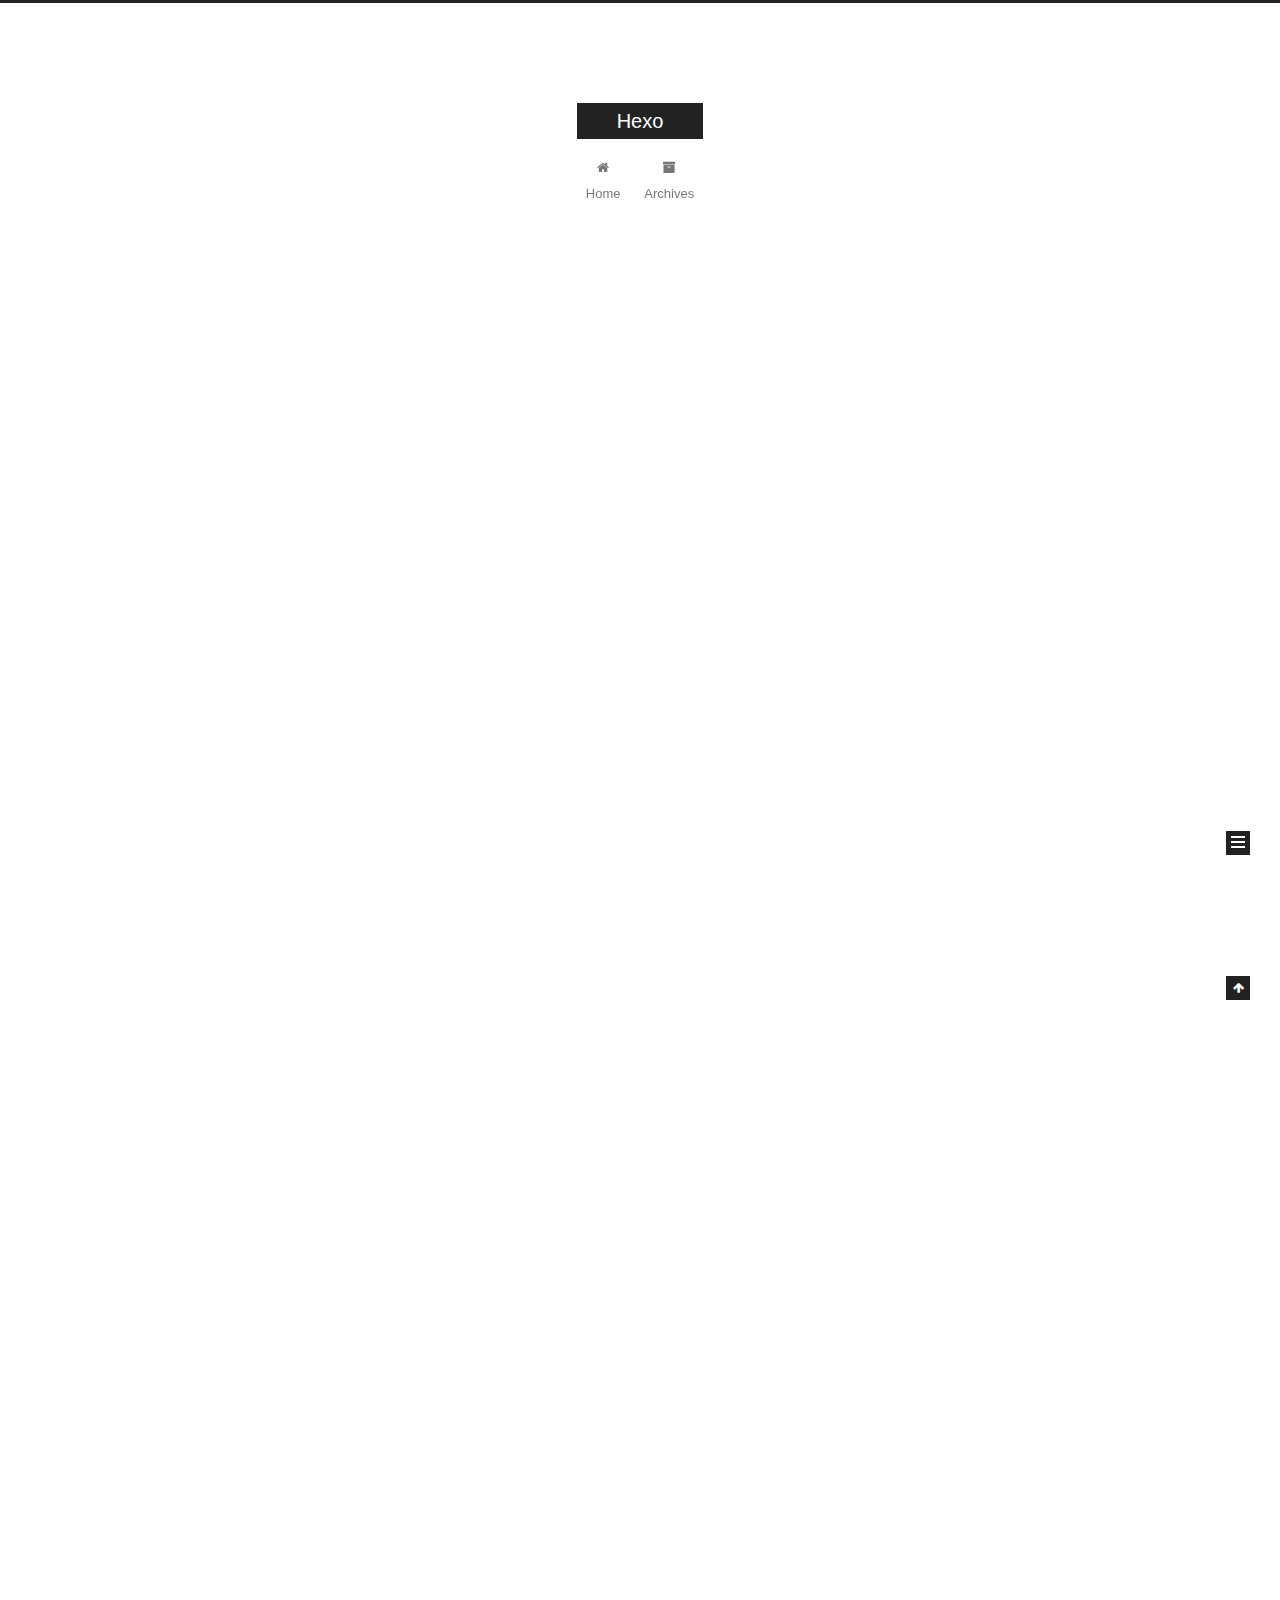
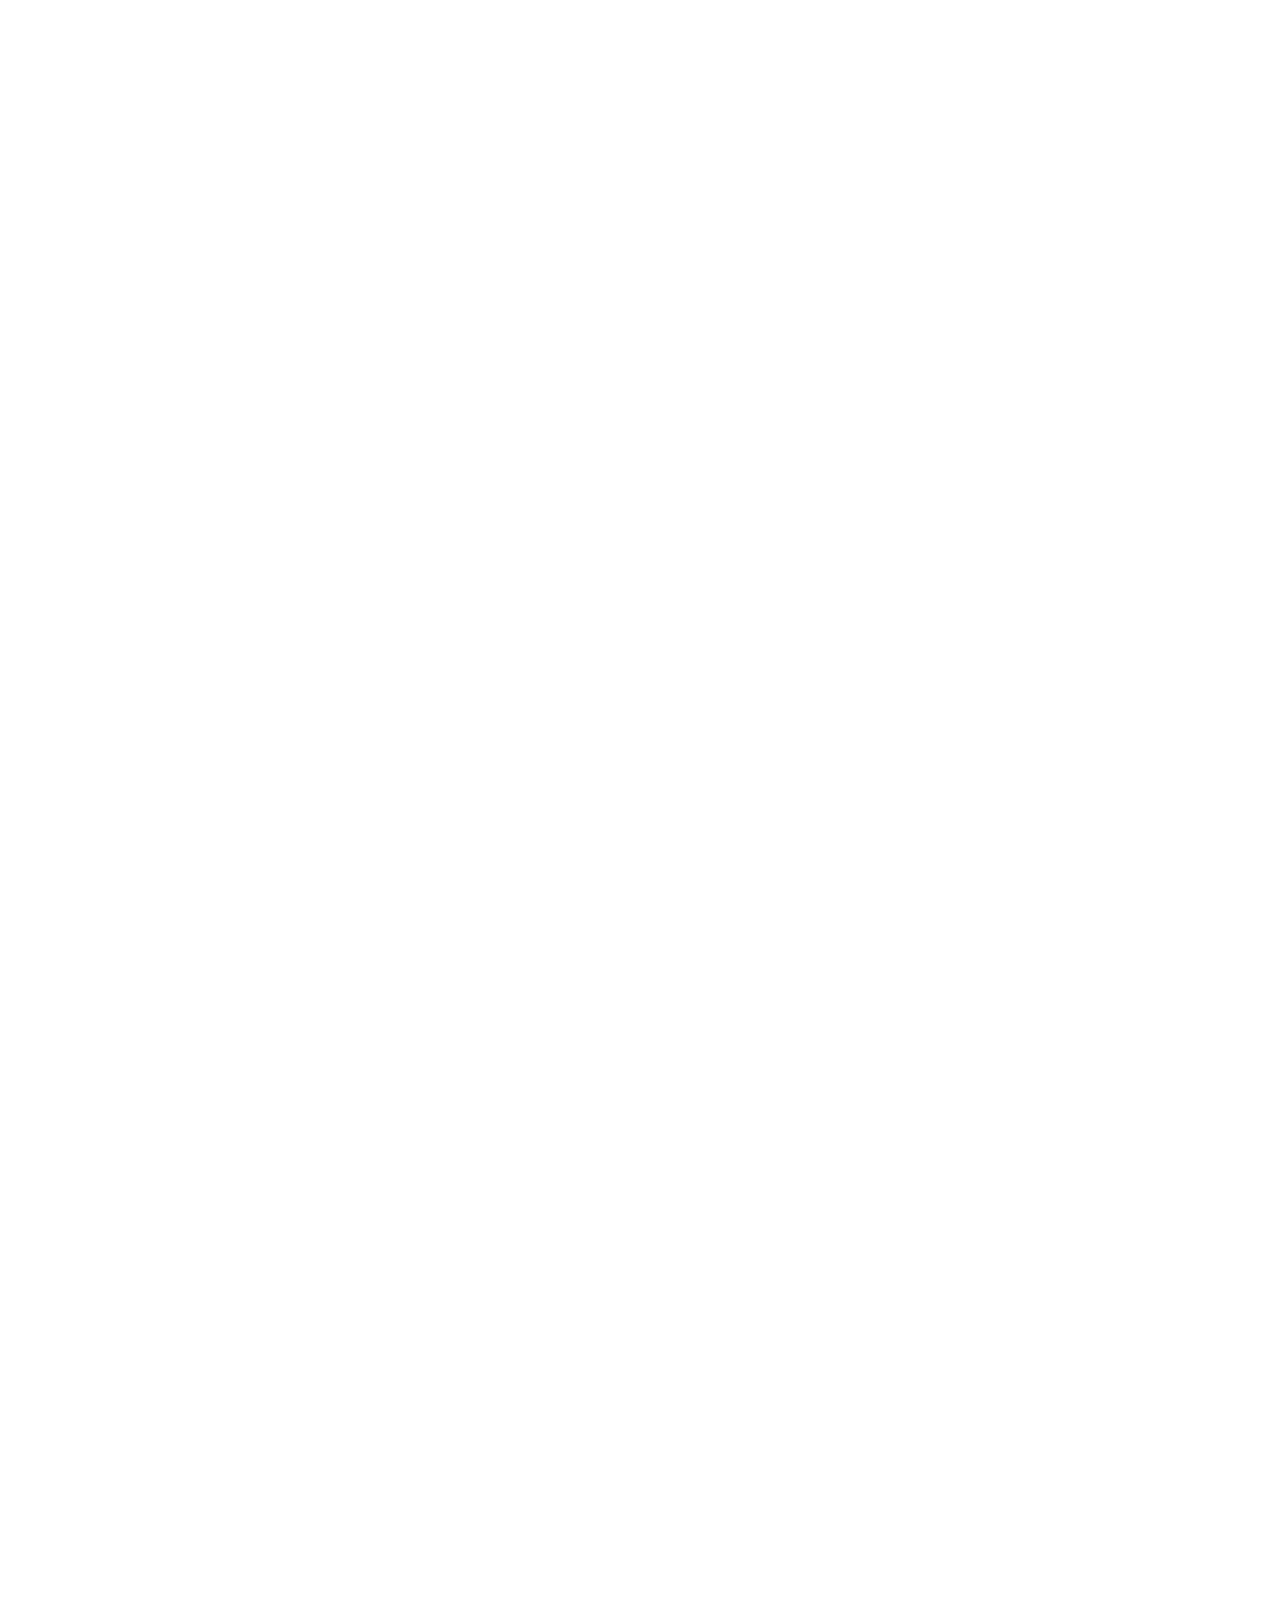
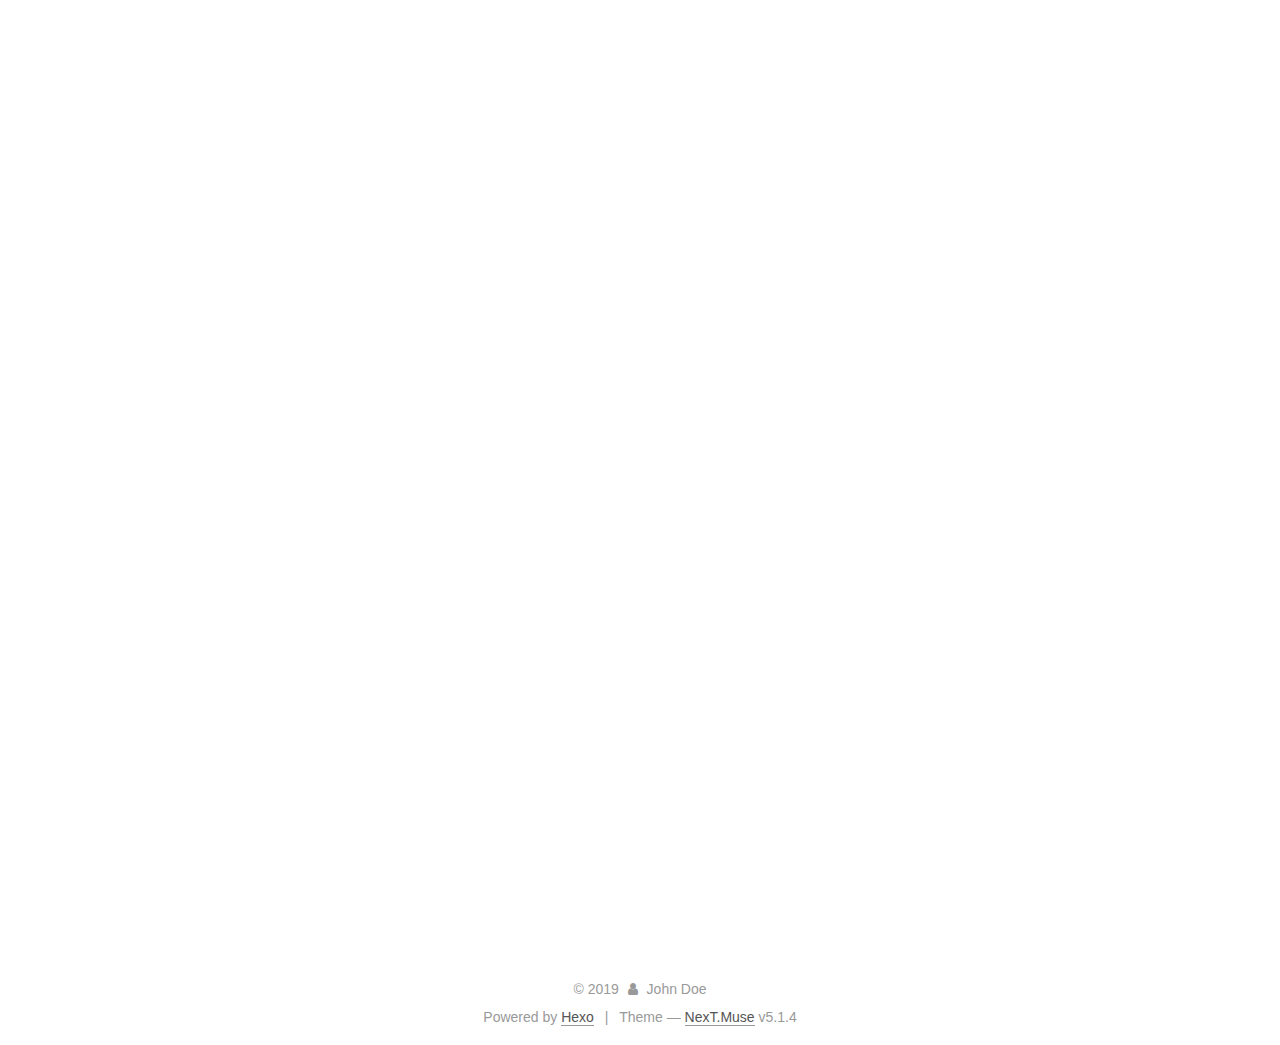
<file: index.html>
<!DOCTYPE html>



  


<html class="theme-next muse use-motion" lang>
<head><meta name="generator" content="Hexo 3.8.0">
  <meta charset="UTF-8">
<meta http-equiv="X-UA-Compatible" content="IE=edge">
<meta name="viewport" content="width=device-width, initial-scale=1, maximum-scale=1">
<meta name="theme-color" content="#222">









<meta http-equiv="Cache-Control" content="no-transform">
<meta http-equiv="Cache-Control" content="no-siteapp">
















  
  
  <link href="/lib/fancybox/source/jquery.fancybox.css?v=2.1.5" rel="stylesheet" type="text/css">







<link href="/lib/font-awesome/css/font-awesome.min.css?v=4.6.2" rel="stylesheet" type="text/css">

<link href="/css/main.css?v=5.1.4" rel="stylesheet" type="text/css">


  <link rel="apple-touch-icon" sizes="180x180" href="/images/apple-touch-icon-next.png?v=5.1.4">


  <link rel="icon" type="image/png" sizes="32x32" href="/images/favicon-32x32-next.png?v=5.1.4">


  <link rel="icon" type="image/png" sizes="16x16" href="/images/favicon-16x16-next.png?v=5.1.4">


  <link rel="mask-icon" href="/images/logo.svg?v=5.1.4" color="#222">





  <meta name="keywords" content="Hexo, NexT">










<meta property="og:type" content="website">
<meta property="og:title" content="Hexo">
<meta property="og:url" content="http://yoursite.com/index.html">
<meta property="og:site_name" content="Hexo">
<meta property="og:locale" content="default">
<meta name="twitter:card" content="summary">
<meta name="twitter:title" content="Hexo">



<script type="text/javascript" id="hexo.configurations">
  var NexT = window.NexT || {};
  var CONFIG = {
    root: '/',
    scheme: 'Muse',
    version: '5.1.4',
    sidebar: {"position":"left","display":"post","offset":12,"b2t":false,"scrollpercent":false,"onmobile":false},
    fancybox: true,
    tabs: true,
    motion: {"enable":true,"async":false,"transition":{"post_block":"fadeIn","post_header":"slideDownIn","post_body":"slideDownIn","coll_header":"slideLeftIn","sidebar":"slideUpIn"}},
    duoshuo: {
      userId: '0',
      author: 'Author'
    },
    algolia: {
      applicationID: '',
      apiKey: '',
      indexName: '',
      hits: {"per_page":10},
      labels: {"input_placeholder":"Search for Posts","hits_empty":"We didn't find any results for the search: ${query}","hits_stats":"${hits} results found in ${time} ms"}
    }
  };
</script>



  <link rel="canonical" href="http://yoursite.com/">





  <title>Hexo</title>
  








</head>

<body itemscope itemtype="http://schema.org/WebPage" lang="default">

  
  
    
  

  <div class="container sidebar-position-left 
  page-home">
    <div class="headband"></div>

    <header id="header" class="header" itemscope itemtype="http://schema.org/WPHeader">
      <div class="header-inner"><div class="site-brand-wrapper">
  <div class="site-meta ">
    

    <div class="custom-logo-site-title">
      <a href="/" class="brand" rel="start">
        <span class="logo-line-before"><i></i></span>
        <span class="site-title">Hexo</span>
        <span class="logo-line-after"><i></i></span>
      </a>
    </div>
      
        <p class="site-subtitle"></p>
      
  </div>

  <div class="site-nav-toggle">
    <button>
      <span class="btn-bar"></span>
      <span class="btn-bar"></span>
      <span class="btn-bar"></span>
    </button>
  </div>
</div>

<nav class="site-nav">
  

  
    <ul id="menu" class="menu">
      
        
        <li class="menu-item menu-item-home">
          <a href="/" rel="section">
            
              <i class="menu-item-icon fa fa-fw fa-home"></i> <br>
            
            Home
          </a>
        </li>
      
        
        <li class="menu-item menu-item-archives">
          <a href="/archives/" rel="section">
            
              <i class="menu-item-icon fa fa-fw fa-archive"></i> <br>
            
            Archives
          </a>
        </li>
      

      
    </ul>
  

  
</nav>



 </div>
    </header>

    <main id="main" class="main">
      <div class="main-inner">
        <div class="content-wrap">
          <div id="content" class="content">
            
  <section id="posts" class="posts-expand">
    
      

  

  
  
  

  <article class="post post-type-normal" itemscope itemtype="http://schema.org/Article">
  
  
  
  <div class="post-block">
    <link itemprop="mainEntityOfPage" href="http://yoursite.com/2019/05/18/postTest/">

    <span hidden itemprop="author" itemscope itemtype="http://schema.org/Person">
      <meta itemprop="name" content="John Doe">
      <meta itemprop="description" content>
      <meta itemprop="image" content="/images/avatar.gif">
    </span>

    <span hidden itemprop="publisher" itemscope itemtype="http://schema.org/Organization">
      <meta itemprop="name" content="Hexo">
    </span>

    
      <header class="post-header">

        
        
          <h1 class="post-title" itemprop="name headline">
                
                <a class="post-title-link" href="/2019/05/18/postTest/" itemprop="url">postTest</a></h1>
        

        <div class="post-meta">
          <span class="post-time">
            
              <span class="post-meta-item-icon">
                <i class="fa fa-calendar-o"></i>
              </span>
              
                <span class="post-meta-item-text">Posted on</span>
              
              <time title="Post created" itemprop="dateCreated datePublished" datetime="2019-05-18T15:07:05+08:00">
                2019-05-18
              </time>
            

            

            
          </span>

          

          
            
          

          
          

          

          

          

        </div>
      </header>
    

    
    
    
    <div class="post-body" itemprop="articleBody">

      
      

      
        
          
            <p>[TOC]</p>
<h2 id="索引"><a href="#索引" class="headerlink" title="索引"></a>索引</h2><h3 id="复合索引"><a href="#复合索引" class="headerlink" title="复合索引"></a>复合索引</h3><h4 id="设计原则"><a href="#设计原则" class="headerlink" title="设计原则"></a>设计原则</h4><ul>
<li>等值字段、排序字段、范围字段</li>
<li>避免使用<code>scanAndOrder</code>，此操作会在内存中对数据排序</li>
</ul>
<blockquote>
<p>复合索引建立的顺序影响索引的结构<br><code>nscanned</code>查询遍历的索引数量<br><code>nscannedObjects</code>查询遍历的文档数量</p>
</blockquote>
<h3 id="优化器"><a href="#优化器" class="headerlink" title="优化器"></a>优化器</h3><ul>
<li>mongo的优化器会选择查询的最优索引</li>
<li>最优索引必须包括所有查询的过滤字段和排序字段，范围过滤和排序字段都必须在等值字段之后</li>
<li>mongo会对可能最优的索引进行选择竞赛，让查询计划并行执行，最早返回100个结果的就是胜者，其他查询计划会被终止</li>
<li>最优的查询计划会被缓存，知道集合数据发生较大变动</li>
<li>mongo会选择nscanned较低的索引，而没有考虑对排序的优化</li>
<li><code>explain({ verbose: true })</code>可以看到mongo尝试的plan</li>
</ul>
<h3 id="坑"><a href="#坑" class="headerlink" title="坑"></a>坑</h3><ul>
<li>MongoDB Collection 索引建立功能支持前台创建模式与后台创建模式两种。默认模式为前台创建模式。这种模式下会发生：DB 被锁，主库所有读写被禁止、从库无法访问。从另一方面来说，会导致业务系统的数据库访问受到影响。虽然前台创建模式效率更高，但是如果是线上操作，并且有一定数量级，创建索引时需要添加 {background:true} 让创建索引操作转换为后台操作，尽管时间较长，但是对业务影响较小。同时，该操作也应该在业务量小时进行。</li>
</ul>
<h3 id="资料"><a href="#资料" class="headerlink" title="资料"></a>资料</h3><ul>
<li><a href="https://www.4async.com/2017/07/mongodb-optimizing/" target="_blank" rel="noopener">一些MongoDB的坑</a></li>
<li><a href="https://ruby-china.org/topics/20128" target="_blank" rel="noopener">MongoDB那些坑</a></li>
<li><a href="https://webcache.googleusercontent.com/search?q=cache:EIzm1vpteLEJ:https://cnodejs.org/topic/55c97a997a5d91fa63fe9ce7+&amp;cd=4&amp;hl=en&amp;ct=clnk&amp;gl=us" target="_blank" rel="noopener">【分享】Mongodb线上真实事故案例</a></li>
</ul>
<h2 id="副本集"><a href="#副本集" class="headerlink" title="副本集"></a>副本集</h2><h3 id="概念"><a href="#概念" class="headerlink" title="概念"></a>概念</h3><ul>
<li>副本集是一组服务器，其中一个是主服务器，多个备份服务器，主服务器崩溃后，备份服务器中会有一个被选举为主服务器（自动故障转移）</li>
<li>副本集是为了使用mongo的复制功能</li>
</ul>
<h3 id="基础"><a href="#基础" class="headerlink" title="基础"></a>基础</h3><ul>
<li>备份节点默认会拒绝读取请求（因为备份节点的数据可能落后于主服务器），可以对<strong>连接</strong>设置可读<code>setSlaveOk()</code></li>
<li>第一个检测到主节点挂了（和主节点失联，不一定是主节点挂了）的备份节点会申请成为主节点，发起投票，得到大多数票后即可当选为主节点</li>
<li>“大多数”概念：超过副本集成员半数的数量。</li>
</ul>
<blockquote>
<p>根据“大多数”规则，副本集的推荐配置：</p>
<ol>
<li>若有一个主数据中心，并且希望主节点在主数据中心，那么将大多数成员放在主数据中心，另一部分放在备份数据中心</li>
<li>两个数据中心同等重要，在两个数据中心中分别放置同等数量的副本集成员，在第三个地方放置一个仲裁节点</li>
</ol>
</blockquote>
<ul>
<li>投票时的检查项<ul>
<li>自身能否和主节点连通</li>
<li>希望被选举为主节点的备份节点的数据是否为最新</li>
<li>有没有其他拥有更高优先级的节点可以被选举</li>
</ul>
</li>
<li><code>arbiterOnly</code>和<code>buildIndex</code>属性在配置时设置后不可修改</li>
</ul>
<h3 id="复制的工作机制"><a href="#复制的工作机制" class="headerlink" title="复制的工作机制"></a>复制的工作机制</h3><h4 id="oplog"><a href="#oplog" class="headerlink" title="oplog"></a>oplog</h4><ul>
<li>oplog，操作日志，是主节点local数据库中的一个集合，备份节点通过查询这个集合获得需要进行复制的操作</li>
<li>复制功能是通过oplog实现的</li>
<li>每个节点又维护着自己的oplog，都可以作为同步源给其他成员使用</li>
<li>复制的过程是先复制数据，再写oplog</li>
<li>oplog中一个操作执行多次和执行多次是一致的</li>
</ul>
<h3 id="mongo-DB标准连接字符串"><a href="#mongo-DB标准连接字符串" class="headerlink" title="mongo DB标准连接字符串"></a>mongo DB标准连接字符串</h3><ul>
<li><a href="https://www.cnblogs.com/hantianwei/archive/2012/10/15/2725049.html" target="_blank" rel="noopener">mongo DB标准连接字符串</a></li>
</ul>
<h2 id="锁？"><a href="#锁？" class="headerlink" title="锁？"></a>锁？</h2><h2 id="应用"><a href="#应用" class="headerlink" title="应用"></a>应用</h2><h3 id="获取数据库中所有索引名"><a href="#获取数据库中所有索引名" class="headerlink" title="获取数据库中所有索引名"></a>获取数据库中所有索引名</h3><figure class="highlight javascript"><table><tr><td class="gutter"><pre><span class="line">1</span><br><span class="line">2</span><br><span class="line">3</span><br><span class="line">4</span><br><span class="line">5</span><br><span class="line">6</span><br><span class="line">7</span><br><span class="line">8</span><br><span class="line">9</span><br><span class="line">10</span><br></pre></td><td class="code"><pre><span class="line"><span class="keyword">var</span> c_list = db.getCollectionNames()</span><br><span class="line"><span class="comment">//不打印_id_</span></span><br><span class="line">c_list.forEach(<span class="function"><span class="keyword">function</span>(<span class="params">c</span>)</span>&#123;</span><br><span class="line">    print(<span class="string">'## '</span>,c)</span><br><span class="line">    <span class="keyword">var</span> i_list = db[c].getIndexes()</span><br><span class="line">    i_list.forEach(<span class="function"><span class="keyword">function</span>(<span class="params">i</span>)</span>&#123;</span><br><span class="line">        <span class="keyword">if</span>(i[<span class="string">"name"</span>] != <span class="string">"_id_"</span>)&#123;</span><br><span class="line">            print(<span class="string">'- '</span>,i[<span class="string">"name"</span>])&#125;</span><br><span class="line">&#125;) </span><br><span class="line">&#125;)</span><br></pre></td></tr></table></figure>

          
        
      
    </div>
    
    
    

    

    

    

    <footer class="post-footer">
      

      

      

      
      
        <div class="post-eof"></div>
      
    </footer>
  </div>
  
  
  
  </article>


    
      

  

  
  
  

  <article class="post post-type-normal" itemscope itemtype="http://schema.org/Article">
  
  
  
  <div class="post-block">
    <link itemprop="mainEntityOfPage" href="http://yoursite.com/2019/05/18/hello-world/">

    <span hidden itemprop="author" itemscope itemtype="http://schema.org/Person">
      <meta itemprop="name" content="John Doe">
      <meta itemprop="description" content>
      <meta itemprop="image" content="/images/avatar.gif">
    </span>

    <span hidden itemprop="publisher" itemscope itemtype="http://schema.org/Organization">
      <meta itemprop="name" content="Hexo">
    </span>

    
      <header class="post-header">

        
        
          <h1 class="post-title" itemprop="name headline">
                
                <a class="post-title-link" href="/2019/05/18/hello-world/" itemprop="url">Hello World</a></h1>
        

        <div class="post-meta">
          <span class="post-time">
            
              <span class="post-meta-item-icon">
                <i class="fa fa-calendar-o"></i>
              </span>
              
                <span class="post-meta-item-text">Posted on</span>
              
              <time title="Post created" itemprop="dateCreated datePublished" datetime="2019-05-18T14:35:03+08:00">
                2019-05-18
              </time>
            

            

            
          </span>

          

          
            
          

          
          

          

          

          

        </div>
      </header>
    

    
    
    
    <div class="post-body" itemprop="articleBody">

      
      

      
        
          
            <p>Welcome to <a href="https://hexo.io/" target="_blank" rel="noopener">Hexo</a>! This is your very first post. Check <a href="https://hexo.io/docs/" target="_blank" rel="noopener">documentation</a> for more info. If you get any problems when using Hexo, you can find the answer in <a href="https://hexo.io/docs/troubleshooting.html" target="_blank" rel="noopener">troubleshooting</a> or you can ask me on <a href="https://github.com/hexojs/hexo/issues" target="_blank" rel="noopener">GitHub</a>.</p>
<h2 id="Quick-Start"><a href="#Quick-Start" class="headerlink" title="Quick Start"></a>Quick Start</h2><h3 id="Create-a-new-post"><a href="#Create-a-new-post" class="headerlink" title="Create a new post"></a>Create a new post</h3><figure class="highlight bash"><table><tr><td class="gutter"><pre><span class="line">1</span><br></pre></td><td class="code"><pre><span class="line">$ hexo new <span class="string">"My New Post"</span></span><br></pre></td></tr></table></figure>
<p>More info: <a href="https://hexo.io/docs/writing.html" target="_blank" rel="noopener">Writing</a></p>
<h3 id="Run-server"><a href="#Run-server" class="headerlink" title="Run server"></a>Run server</h3><figure class="highlight bash"><table><tr><td class="gutter"><pre><span class="line">1</span><br></pre></td><td class="code"><pre><span class="line">$ hexo server</span><br></pre></td></tr></table></figure>
<p>More info: <a href="https://hexo.io/docs/server.html" target="_blank" rel="noopener">Server</a></p>
<h3 id="Generate-static-files"><a href="#Generate-static-files" class="headerlink" title="Generate static files"></a>Generate static files</h3><figure class="highlight bash"><table><tr><td class="gutter"><pre><span class="line">1</span><br></pre></td><td class="code"><pre><span class="line">$ hexo generate</span><br></pre></td></tr></table></figure>
<p>More info: <a href="https://hexo.io/docs/generating.html" target="_blank" rel="noopener">Generating</a></p>
<h3 id="Deploy-to-remote-sites"><a href="#Deploy-to-remote-sites" class="headerlink" title="Deploy to remote sites"></a>Deploy to remote sites</h3><figure class="highlight bash"><table><tr><td class="gutter"><pre><span class="line">1</span><br></pre></td><td class="code"><pre><span class="line">$ hexo deploy</span><br></pre></td></tr></table></figure>
<p>More info: <a href="https://hexo.io/docs/deployment.html" target="_blank" rel="noopener">Deployment</a></p>

          
        
      
    </div>
    
    
    

    

    

    

    <footer class="post-footer">
      

      

      

      
      
        <div class="post-eof"></div>
      
    </footer>
  </div>
  
  
  
  </article>


    
  </section>

  


          </div>
          


          

        </div>
        
          
  
  <div class="sidebar-toggle">
    <div class="sidebar-toggle-line-wrap">
      <span class="sidebar-toggle-line sidebar-toggle-line-first"></span>
      <span class="sidebar-toggle-line sidebar-toggle-line-middle"></span>
      <span class="sidebar-toggle-line sidebar-toggle-line-last"></span>
    </div>
  </div>

  <aside id="sidebar" class="sidebar">
    
    <div class="sidebar-inner">

      

      

      <section class="site-overview-wrap sidebar-panel sidebar-panel-active">
        <div class="site-overview">
          <div class="site-author motion-element" itemprop="author" itemscope itemtype="http://schema.org/Person">
            
              <p class="site-author-name" itemprop="name">John Doe</p>
              <p class="site-description motion-element" itemprop="description"></p>
          </div>

          <nav class="site-state motion-element">

            
              <div class="site-state-item site-state-posts">
              
                <a href="/archives/">
              
                  <span class="site-state-item-count">2</span>
                  <span class="site-state-item-name">posts</span>
                </a>
              </div>
            

            

            
              
              
              <div class="site-state-item site-state-tags">
                
                  <span class="site-state-item-count">1</span>
                  <span class="site-state-item-name">tags</span>
                
              </div>
            

          </nav>

          

          

          
          

          
          

          

        </div>
      </section>

      

      

    </div>
  </aside>


        
      </div>
    </main>

    <footer id="footer" class="footer">
      <div class="footer-inner">
        <div class="copyright">&copy; <span itemprop="copyrightYear">2019</span>
  <span class="with-love">
    <i class="fa fa-user"></i>
  </span>
  <span class="author" itemprop="copyrightHolder">John Doe</span>

  
</div>


  <div class="powered-by">Powered by <a class="theme-link" target="_blank" href="https://hexo.io">Hexo</a></div>



  <span class="post-meta-divider">|</span>



  <div class="theme-info">Theme &mdash; <a class="theme-link" target="_blank" href="https://github.com/iissnan/hexo-theme-next">NexT.Muse</a> v5.1.4</div>




        







        
      </div>
    </footer>

    
      <div class="back-to-top">
        <i class="fa fa-arrow-up"></i>
        
      </div>
    

    

  </div>

  

<script type="text/javascript">
  if (Object.prototype.toString.call(window.Promise) !== '[object Function]') {
    window.Promise = null;
  }
</script>









  












  
  
    <script type="text/javascript" src="/lib/jquery/index.js?v=2.1.3"></script>
  

  
  
    <script type="text/javascript" src="/lib/fastclick/lib/fastclick.min.js?v=1.0.6"></script>
  

  
  
    <script type="text/javascript" src="/lib/jquery_lazyload/jquery.lazyload.js?v=1.9.7"></script>
  

  
  
    <script type="text/javascript" src="/lib/velocity/velocity.min.js?v=1.2.1"></script>
  

  
  
    <script type="text/javascript" src="/lib/velocity/velocity.ui.min.js?v=1.2.1"></script>
  

  
  
    <script type="text/javascript" src="/lib/fancybox/source/jquery.fancybox.pack.js?v=2.1.5"></script>
  


  


  <script type="text/javascript" src="/js/src/utils.js?v=5.1.4"></script>

  <script type="text/javascript" src="/js/src/motion.js?v=5.1.4"></script>



  
  

  

  


  <script type="text/javascript" src="/js/src/bootstrap.js?v=5.1.4"></script>



  


  




	





  





  












  





  

  

  

  
  

  

  

  

</body>
</html>
</file>
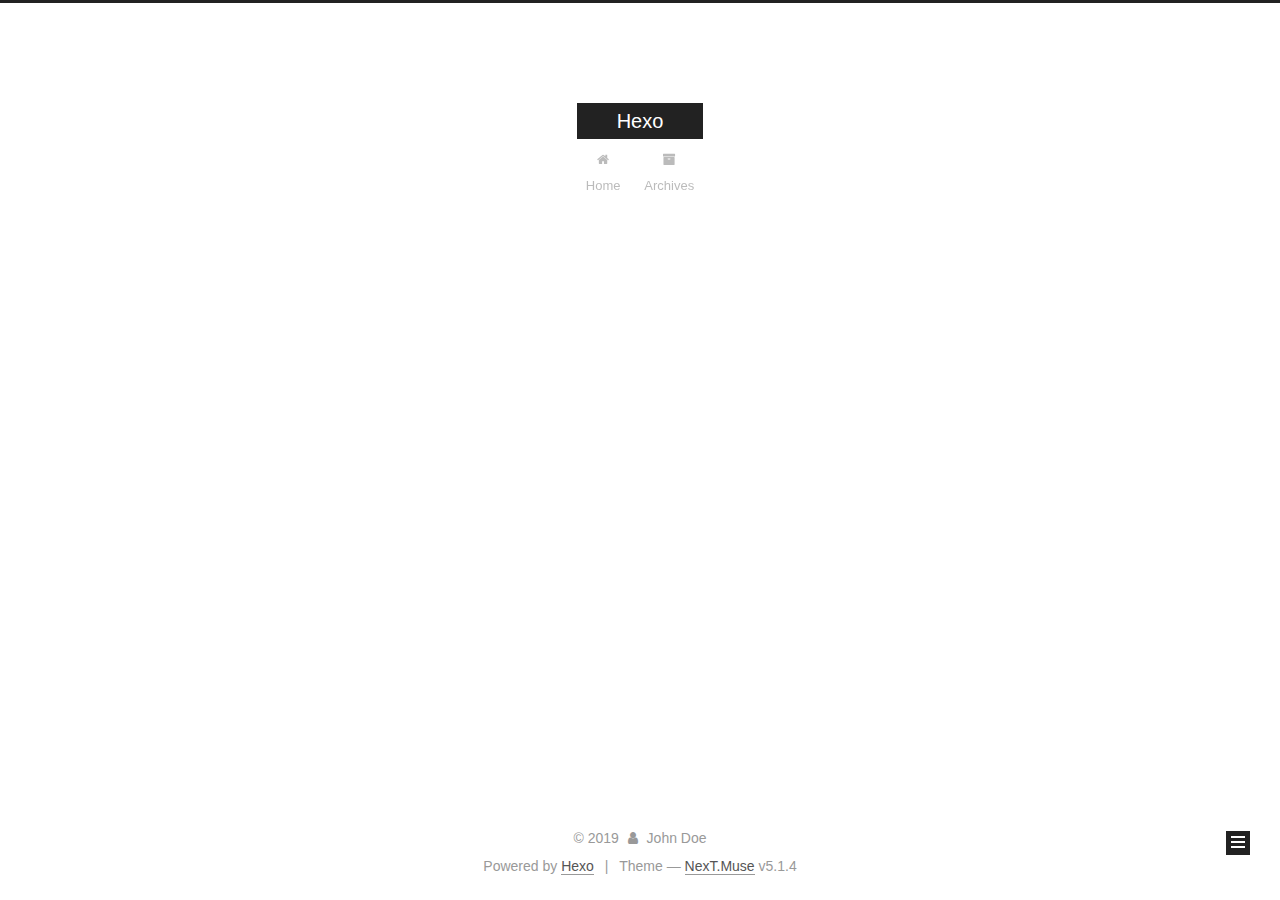
<file: archives/index.html>
<!DOCTYPE html>



  


<html class="theme-next muse use-motion" lang>
<head><meta name="generator" content="Hexo 3.8.0">
  <meta charset="UTF-8">
<meta http-equiv="X-UA-Compatible" content="IE=edge">
<meta name="viewport" content="width=device-width, initial-scale=1, maximum-scale=1">
<meta name="theme-color" content="#222">









<meta http-equiv="Cache-Control" content="no-transform">
<meta http-equiv="Cache-Control" content="no-siteapp">
















  
  
  <link href="/lib/fancybox/source/jquery.fancybox.css?v=2.1.5" rel="stylesheet" type="text/css">







<link href="/lib/font-awesome/css/font-awesome.min.css?v=4.6.2" rel="stylesheet" type="text/css">

<link href="/css/main.css?v=5.1.4" rel="stylesheet" type="text/css">


  <link rel="apple-touch-icon" sizes="180x180" href="/images/apple-touch-icon-next.png?v=5.1.4">


  <link rel="icon" type="image/png" sizes="32x32" href="/images/favicon-32x32-next.png?v=5.1.4">


  <link rel="icon" type="image/png" sizes="16x16" href="/images/favicon-16x16-next.png?v=5.1.4">


  <link rel="mask-icon" href="/images/logo.svg?v=5.1.4" color="#222">





  <meta name="keywords" content="Hexo, NexT">










<meta property="og:type" content="website">
<meta property="og:title" content="Hexo">
<meta property="og:url" content="http://yoursite.com/archives/index.html">
<meta property="og:site_name" content="Hexo">
<meta property="og:locale" content="default">
<meta name="twitter:card" content="summary">
<meta name="twitter:title" content="Hexo">



<script type="text/javascript" id="hexo.configurations">
  var NexT = window.NexT || {};
  var CONFIG = {
    root: '/',
    scheme: 'Muse',
    version: '5.1.4',
    sidebar: {"position":"left","display":"post","offset":12,"b2t":false,"scrollpercent":false,"onmobile":false},
    fancybox: true,
    tabs: true,
    motion: {"enable":true,"async":false,"transition":{"post_block":"fadeIn","post_header":"slideDownIn","post_body":"slideDownIn","coll_header":"slideLeftIn","sidebar":"slideUpIn"}},
    duoshuo: {
      userId: '0',
      author: 'Author'
    },
    algolia: {
      applicationID: '',
      apiKey: '',
      indexName: '',
      hits: {"per_page":10},
      labels: {"input_placeholder":"Search for Posts","hits_empty":"We didn't find any results for the search: ${query}","hits_stats":"${hits} results found in ${time} ms"}
    }
  };
</script>



  <link rel="canonical" href="http://yoursite.com/archives/">





  <title>Archive | Hexo</title>
  








</head>

<body itemscope itemtype="http://schema.org/WebPage" lang="default">

  
  
    
  

  <div class="container sidebar-position-left page-archive">
    <div class="headband"></div>

    <header id="header" class="header" itemscope itemtype="http://schema.org/WPHeader">
      <div class="header-inner"><div class="site-brand-wrapper">
  <div class="site-meta ">
    

    <div class="custom-logo-site-title">
      <a href="/" class="brand" rel="start">
        <span class="logo-line-before"><i></i></span>
        <span class="site-title">Hexo</span>
        <span class="logo-line-after"><i></i></span>
      </a>
    </div>
      
        <p class="site-subtitle"></p>
      
  </div>

  <div class="site-nav-toggle">
    <button>
      <span class="btn-bar"></span>
      <span class="btn-bar"></span>
      <span class="btn-bar"></span>
    </button>
  </div>
</div>

<nav class="site-nav">
  

  
    <ul id="menu" class="menu">
      
        
        <li class="menu-item menu-item-home">
          <a href="/" rel="section">
            
              <i class="menu-item-icon fa fa-fw fa-home"></i> <br>
            
            Home
          </a>
        </li>
      
        
        <li class="menu-item menu-item-archives">
          <a href="/archives/" rel="section">
            
              <i class="menu-item-icon fa fa-fw fa-archive"></i> <br>
            
            Archives
          </a>
        </li>
      

      
    </ul>
  

  
</nav>



 </div>
    </header>

    <main id="main" class="main">
      <div class="main-inner">
        <div class="content-wrap">
          <div id="content" class="content">
            

  
  
  
  <div class="post-block archive">
    <div id="posts" class="posts-collapse">
      <span class="archive-move-on"></span>

      <span class="archive-page-counter">
        
        
        
          
        
        Um..! 2 posts in total. Keep on posting.
      </span>

      

        
        
        

        
          
          <div class="collection-title">
            <h1 class="archive-year" id="archive-year-2019">2019</h1>
          </div>
        
        

        

  <article class="post post-type-normal" itemscope itemtype="http://schema.org/Article">
    <header class="post-header">

      <h2 class="post-title">
        
            <a class="post-title-link" href="/2019/05/18/postTest/" itemprop="url">
              
                <span itemprop="name">postTest</span>
              
            </a>
        
      </h2>

      <div class="post-meta">
        <time class="post-time" itemprop="dateCreated" datetime="2019-05-18T15:07:05+08:00" content="2019-05-18">
          05-18
        </time>
      </div>

    </header>
  </article>



      

        
        
        

        
        

        

  <article class="post post-type-normal" itemscope itemtype="http://schema.org/Article">
    <header class="post-header">

      <h2 class="post-title">
        
            <a class="post-title-link" href="/2019/05/18/hello-world/" itemprop="url">
              
                <span itemprop="name">Hello World</span>
              
            </a>
        
      </h2>

      <div class="post-meta">
        <time class="post-time" itemprop="dateCreated" datetime="2019-05-18T14:35:03+08:00" content="2019-05-18">
          05-18
        </time>
      </div>

    </header>
  </article>



      

    </div>
  </div>
  
  
  

  



          </div>
          


          

        </div>
        
          
  
  <div class="sidebar-toggle">
    <div class="sidebar-toggle-line-wrap">
      <span class="sidebar-toggle-line sidebar-toggle-line-first"></span>
      <span class="sidebar-toggle-line sidebar-toggle-line-middle"></span>
      <span class="sidebar-toggle-line sidebar-toggle-line-last"></span>
    </div>
  </div>

  <aside id="sidebar" class="sidebar">
    
    <div class="sidebar-inner">

      

      

      <section class="site-overview-wrap sidebar-panel sidebar-panel-active">
        <div class="site-overview">
          <div class="site-author motion-element" itemprop="author" itemscope itemtype="http://schema.org/Person">
            
              <p class="site-author-name" itemprop="name">John Doe</p>
              <p class="site-description motion-element" itemprop="description"></p>
          </div>

          <nav class="site-state motion-element">

            
              <div class="site-state-item site-state-posts">
              
                <a href="/archives/">
              
                  <span class="site-state-item-count">2</span>
                  <span class="site-state-item-name">posts</span>
                </a>
              </div>
            

            

            
              
              
              <div class="site-state-item site-state-tags">
                
                  <span class="site-state-item-count">1</span>
                  <span class="site-state-item-name">tags</span>
                
              </div>
            

          </nav>

          

          

          
          

          
          

          

        </div>
      </section>

      

      

    </div>
  </aside>


        
      </div>
    </main>

    <footer id="footer" class="footer">
      <div class="footer-inner">
        <div class="copyright">&copy; <span itemprop="copyrightYear">2019</span>
  <span class="with-love">
    <i class="fa fa-user"></i>
  </span>
  <span class="author" itemprop="copyrightHolder">John Doe</span>

  
</div>


  <div class="powered-by">Powered by <a class="theme-link" target="_blank" href="https://hexo.io">Hexo</a></div>



  <span class="post-meta-divider">|</span>



  <div class="theme-info">Theme &mdash; <a class="theme-link" target="_blank" href="https://github.com/iissnan/hexo-theme-next">NexT.Muse</a> v5.1.4</div>




        







        
      </div>
    </footer>

    
      <div class="back-to-top">
        <i class="fa fa-arrow-up"></i>
        
      </div>
    

    

  </div>

  

<script type="text/javascript">
  if (Object.prototype.toString.call(window.Promise) !== '[object Function]') {
    window.Promise = null;
  }
</script>









  












  
  
    <script type="text/javascript" src="/lib/jquery/index.js?v=2.1.3"></script>
  

  
  
    <script type="text/javascript" src="/lib/fastclick/lib/fastclick.min.js?v=1.0.6"></script>
  

  
  
    <script type="text/javascript" src="/lib/jquery_lazyload/jquery.lazyload.js?v=1.9.7"></script>
  

  
  
    <script type="text/javascript" src="/lib/velocity/velocity.min.js?v=1.2.1"></script>
  

  
  
    <script type="text/javascript" src="/lib/velocity/velocity.ui.min.js?v=1.2.1"></script>
  

  
  
    <script type="text/javascript" src="/lib/fancybox/source/jquery.fancybox.pack.js?v=2.1.5"></script>
  


  


  <script type="text/javascript" src="/js/src/utils.js?v=5.1.4"></script>

  <script type="text/javascript" src="/js/src/motion.js?v=5.1.4"></script>



  
  

  

  


  <script type="text/javascript" src="/js/src/bootstrap.js?v=5.1.4"></script>



  


  




	





  





  












  





  

  

  

  
  

  

  

  

</body>
</html>
</file>
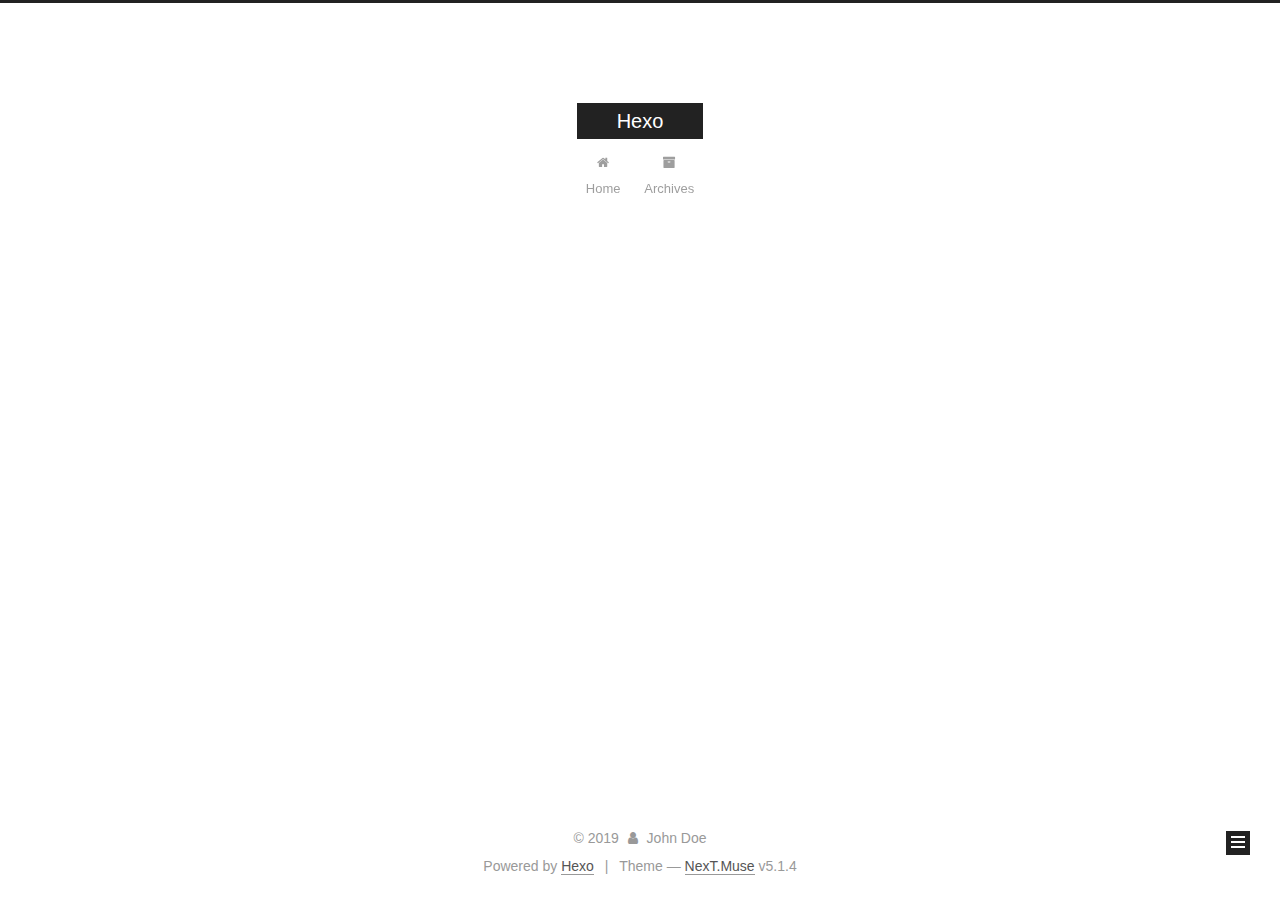
<file: archives/2019/index.html>
<!DOCTYPE html>



  


<html class="theme-next muse use-motion" lang>
<head><meta name="generator" content="Hexo 3.8.0">
  <meta charset="UTF-8">
<meta http-equiv="X-UA-Compatible" content="IE=edge">
<meta name="viewport" content="width=device-width, initial-scale=1, maximum-scale=1">
<meta name="theme-color" content="#222">









<meta http-equiv="Cache-Control" content="no-transform">
<meta http-equiv="Cache-Control" content="no-siteapp">
















  
  
  <link href="/lib/fancybox/source/jquery.fancybox.css?v=2.1.5" rel="stylesheet" type="text/css">







<link href="/lib/font-awesome/css/font-awesome.min.css?v=4.6.2" rel="stylesheet" type="text/css">

<link href="/css/main.css?v=5.1.4" rel="stylesheet" type="text/css">


  <link rel="apple-touch-icon" sizes="180x180" href="/images/apple-touch-icon-next.png?v=5.1.4">


  <link rel="icon" type="image/png" sizes="32x32" href="/images/favicon-32x32-next.png?v=5.1.4">


  <link rel="icon" type="image/png" sizes="16x16" href="/images/favicon-16x16-next.png?v=5.1.4">


  <link rel="mask-icon" href="/images/logo.svg?v=5.1.4" color="#222">





  <meta name="keywords" content="Hexo, NexT">










<meta property="og:type" content="website">
<meta property="og:title" content="Hexo">
<meta property="og:url" content="http://yoursite.com/archives/2019/index.html">
<meta property="og:site_name" content="Hexo">
<meta property="og:locale" content="default">
<meta name="twitter:card" content="summary">
<meta name="twitter:title" content="Hexo">



<script type="text/javascript" id="hexo.configurations">
  var NexT = window.NexT || {};
  var CONFIG = {
    root: '/',
    scheme: 'Muse',
    version: '5.1.4',
    sidebar: {"position":"left","display":"post","offset":12,"b2t":false,"scrollpercent":false,"onmobile":false},
    fancybox: true,
    tabs: true,
    motion: {"enable":true,"async":false,"transition":{"post_block":"fadeIn","post_header":"slideDownIn","post_body":"slideDownIn","coll_header":"slideLeftIn","sidebar":"slideUpIn"}},
    duoshuo: {
      userId: '0',
      author: 'Author'
    },
    algolia: {
      applicationID: '',
      apiKey: '',
      indexName: '',
      hits: {"per_page":10},
      labels: {"input_placeholder":"Search for Posts","hits_empty":"We didn't find any results for the search: ${query}","hits_stats":"${hits} results found in ${time} ms"}
    }
  };
</script>



  <link rel="canonical" href="http://yoursite.com/archives/2019/">





  <title>Archive | Hexo</title>
  








</head>

<body itemscope itemtype="http://schema.org/WebPage" lang="default">

  
  
    
  

  <div class="container sidebar-position-left page-archive">
    <div class="headband"></div>

    <header id="header" class="header" itemscope itemtype="http://schema.org/WPHeader">
      <div class="header-inner"><div class="site-brand-wrapper">
  <div class="site-meta ">
    

    <div class="custom-logo-site-title">
      <a href="/" class="brand" rel="start">
        <span class="logo-line-before"><i></i></span>
        <span class="site-title">Hexo</span>
        <span class="logo-line-after"><i></i></span>
      </a>
    </div>
      
        <p class="site-subtitle"></p>
      
  </div>

  <div class="site-nav-toggle">
    <button>
      <span class="btn-bar"></span>
      <span class="btn-bar"></span>
      <span class="btn-bar"></span>
    </button>
  </div>
</div>

<nav class="site-nav">
  

  
    <ul id="menu" class="menu">
      
        
        <li class="menu-item menu-item-home">
          <a href="/" rel="section">
            
              <i class="menu-item-icon fa fa-fw fa-home"></i> <br>
            
            Home
          </a>
        </li>
      
        
        <li class="menu-item menu-item-archives">
          <a href="/archives/" rel="section">
            
              <i class="menu-item-icon fa fa-fw fa-archive"></i> <br>
            
            Archives
          </a>
        </li>
      

      
    </ul>
  

  
</nav>



 </div>
    </header>

    <main id="main" class="main">
      <div class="main-inner">
        <div class="content-wrap">
          <div id="content" class="content">
            

  
  
  
  <div class="post-block archive">
    <div id="posts" class="posts-collapse">
      <span class="archive-move-on"></span>

      <span class="archive-page-counter">
        
        
        
          
        
        Um..! 2 posts in total. Keep on posting.
      </span>

      

        
        
        

        
          
          <div class="collection-title">
            <h1 class="archive-year" id="archive-year-2019">2019</h1>
          </div>
        
        

        

  <article class="post post-type-normal" itemscope itemtype="http://schema.org/Article">
    <header class="post-header">

      <h2 class="post-title">
        
            <a class="post-title-link" href="/2019/05/18/postTest/" itemprop="url">
              
                <span itemprop="name">postTest</span>
              
            </a>
        
      </h2>

      <div class="post-meta">
        <time class="post-time" itemprop="dateCreated" datetime="2019-05-18T15:07:05+08:00" content="2019-05-18">
          05-18
        </time>
      </div>

    </header>
  </article>



      

        
        
        

        
        

        

  <article class="post post-type-normal" itemscope itemtype="http://schema.org/Article">
    <header class="post-header">

      <h2 class="post-title">
        
            <a class="post-title-link" href="/2019/05/18/hello-world/" itemprop="url">
              
                <span itemprop="name">Hello World</span>
              
            </a>
        
      </h2>

      <div class="post-meta">
        <time class="post-time" itemprop="dateCreated" datetime="2019-05-18T14:35:03+08:00" content="2019-05-18">
          05-18
        </time>
      </div>

    </header>
  </article>



      

    </div>
  </div>
  
  
  

  



          </div>
          


          

        </div>
        
          
  
  <div class="sidebar-toggle">
    <div class="sidebar-toggle-line-wrap">
      <span class="sidebar-toggle-line sidebar-toggle-line-first"></span>
      <span class="sidebar-toggle-line sidebar-toggle-line-middle"></span>
      <span class="sidebar-toggle-line sidebar-toggle-line-last"></span>
    </div>
  </div>

  <aside id="sidebar" class="sidebar">
    
    <div class="sidebar-inner">

      

      

      <section class="site-overview-wrap sidebar-panel sidebar-panel-active">
        <div class="site-overview">
          <div class="site-author motion-element" itemprop="author" itemscope itemtype="http://schema.org/Person">
            
              <p class="site-author-name" itemprop="name">John Doe</p>
              <p class="site-description motion-element" itemprop="description"></p>
          </div>

          <nav class="site-state motion-element">

            
              <div class="site-state-item site-state-posts">
              
                <a href="/archives/">
              
                  <span class="site-state-item-count">2</span>
                  <span class="site-state-item-name">posts</span>
                </a>
              </div>
            

            

            
              
              
              <div class="site-state-item site-state-tags">
                
                  <span class="site-state-item-count">1</span>
                  <span class="site-state-item-name">tags</span>
                
              </div>
            

          </nav>

          

          

          
          

          
          

          

        </div>
      </section>

      

      

    </div>
  </aside>


        
      </div>
    </main>

    <footer id="footer" class="footer">
      <div class="footer-inner">
        <div class="copyright">&copy; <span itemprop="copyrightYear">2019</span>
  <span class="with-love">
    <i class="fa fa-user"></i>
  </span>
  <span class="author" itemprop="copyrightHolder">John Doe</span>

  
</div>


  <div class="powered-by">Powered by <a class="theme-link" target="_blank" href="https://hexo.io">Hexo</a></div>



  <span class="post-meta-divider">|</span>



  <div class="theme-info">Theme &mdash; <a class="theme-link" target="_blank" href="https://github.com/iissnan/hexo-theme-next">NexT.Muse</a> v5.1.4</div>




        







        
      </div>
    </footer>

    
      <div class="back-to-top">
        <i class="fa fa-arrow-up"></i>
        
      </div>
    

    

  </div>

  

<script type="text/javascript">
  if (Object.prototype.toString.call(window.Promise) !== '[object Function]') {
    window.Promise = null;
  }
</script>









  












  
  
    <script type="text/javascript" src="/lib/jquery/index.js?v=2.1.3"></script>
  

  
  
    <script type="text/javascript" src="/lib/fastclick/lib/fastclick.min.js?v=1.0.6"></script>
  

  
  
    <script type="text/javascript" src="/lib/jquery_lazyload/jquery.lazyload.js?v=1.9.7"></script>
  

  
  
    <script type="text/javascript" src="/lib/velocity/velocity.min.js?v=1.2.1"></script>
  

  
  
    <script type="text/javascript" src="/lib/velocity/velocity.ui.min.js?v=1.2.1"></script>
  

  
  
    <script type="text/javascript" src="/lib/fancybox/source/jquery.fancybox.pack.js?v=2.1.5"></script>
  


  


  <script type="text/javascript" src="/js/src/utils.js?v=5.1.4"></script>

  <script type="text/javascript" src="/js/src/motion.js?v=5.1.4"></script>



  
  

  

  


  <script type="text/javascript" src="/js/src/bootstrap.js?v=5.1.4"></script>



  


  




	





  





  












  





  

  

  

  
  

  

  

  

</body>
</html>
</file>
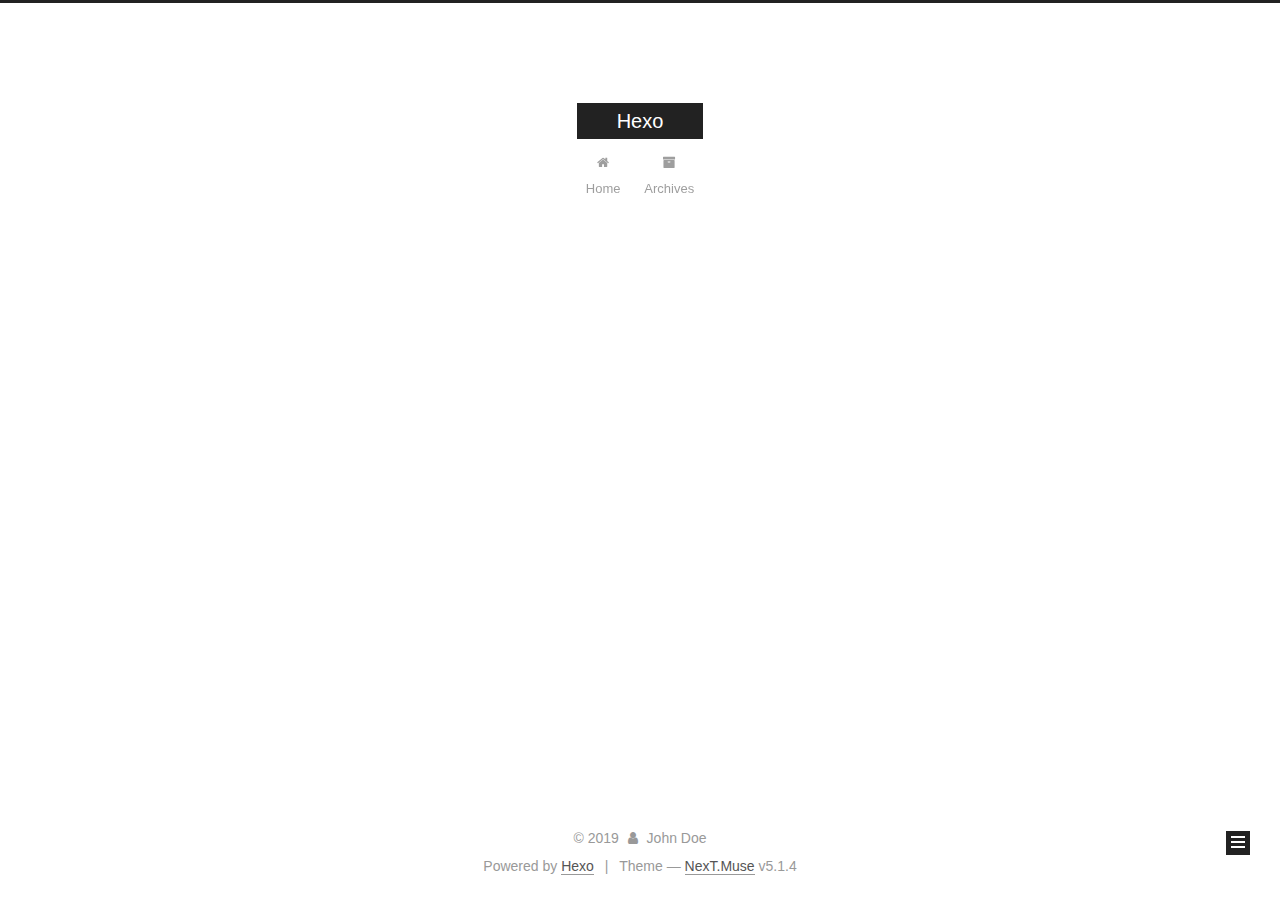
<file: tags/test/index.html>
<!DOCTYPE html>



  


<html class="theme-next muse use-motion" lang>
<head><meta name="generator" content="Hexo 3.8.0">
  <meta charset="UTF-8">
<meta http-equiv="X-UA-Compatible" content="IE=edge">
<meta name="viewport" content="width=device-width, initial-scale=1, maximum-scale=1">
<meta name="theme-color" content="#222">









<meta http-equiv="Cache-Control" content="no-transform">
<meta http-equiv="Cache-Control" content="no-siteapp">
















  
  
  <link href="/lib/fancybox/source/jquery.fancybox.css?v=2.1.5" rel="stylesheet" type="text/css">







<link href="/lib/font-awesome/css/font-awesome.min.css?v=4.6.2" rel="stylesheet" type="text/css">

<link href="/css/main.css?v=5.1.4" rel="stylesheet" type="text/css">


  <link rel="apple-touch-icon" sizes="180x180" href="/images/apple-touch-icon-next.png?v=5.1.4">


  <link rel="icon" type="image/png" sizes="32x32" href="/images/favicon-32x32-next.png?v=5.1.4">


  <link rel="icon" type="image/png" sizes="16x16" href="/images/favicon-16x16-next.png?v=5.1.4">


  <link rel="mask-icon" href="/images/logo.svg?v=5.1.4" color="#222">





  <meta name="keywords" content="Hexo, NexT">










<meta property="og:type" content="website">
<meta property="og:title" content="Hexo">
<meta property="og:url" content="http://yoursite.com/tags/test/index.html">
<meta property="og:site_name" content="Hexo">
<meta property="og:locale" content="default">
<meta name="twitter:card" content="summary">
<meta name="twitter:title" content="Hexo">



<script type="text/javascript" id="hexo.configurations">
  var NexT = window.NexT || {};
  var CONFIG = {
    root: '/',
    scheme: 'Muse',
    version: '5.1.4',
    sidebar: {"position":"left","display":"post","offset":12,"b2t":false,"scrollpercent":false,"onmobile":false},
    fancybox: true,
    tabs: true,
    motion: {"enable":true,"async":false,"transition":{"post_block":"fadeIn","post_header":"slideDownIn","post_body":"slideDownIn","coll_header":"slideLeftIn","sidebar":"slideUpIn"}},
    duoshuo: {
      userId: '0',
      author: 'Author'
    },
    algolia: {
      applicationID: '',
      apiKey: '',
      indexName: '',
      hits: {"per_page":10},
      labels: {"input_placeholder":"Search for Posts","hits_empty":"We didn't find any results for the search: ${query}","hits_stats":"${hits} results found in ${time} ms"}
    }
  };
</script>



  <link rel="canonical" href="http://yoursite.com/tags/test/">





  <title>Tag: test | Hexo</title>
  








</head>

<body itemscope itemtype="http://schema.org/WebPage" lang="default">

  
  
    
  

  <div class="container sidebar-position-left ">
    <div class="headband"></div>

    <header id="header" class="header" itemscope itemtype="http://schema.org/WPHeader">
      <div class="header-inner"><div class="site-brand-wrapper">
  <div class="site-meta ">
    

    <div class="custom-logo-site-title">
      <a href="/" class="brand" rel="start">
        <span class="logo-line-before"><i></i></span>
        <span class="site-title">Hexo</span>
        <span class="logo-line-after"><i></i></span>
      </a>
    </div>
      
        <p class="site-subtitle"></p>
      
  </div>

  <div class="site-nav-toggle">
    <button>
      <span class="btn-bar"></span>
      <span class="btn-bar"></span>
      <span class="btn-bar"></span>
    </button>
  </div>
</div>

<nav class="site-nav">
  

  
    <ul id="menu" class="menu">
      
        
        <li class="menu-item menu-item-home">
          <a href="/" rel="section">
            
              <i class="menu-item-icon fa fa-fw fa-home"></i> <br>
            
            Home
          </a>
        </li>
      
        
        <li class="menu-item menu-item-archives">
          <a href="/archives/" rel="section">
            
              <i class="menu-item-icon fa fa-fw fa-archive"></i> <br>
            
            Archives
          </a>
        </li>
      

      
    </ul>
  

  
</nav>



 </div>
    </header>

    <main id="main" class="main">
      <div class="main-inner">
        <div class="content-wrap">
          <div id="content" class="content">
            

  
  
  
  <div class="post-block tag">

    <div id="posts" class="posts-collapse">
      <div class="collection-title">
        <h1>test<small>Tag</small>
        </h1>
      </div>

      
        

  <article class="post post-type-normal" itemscope itemtype="http://schema.org/Article">
    <header class="post-header">

      <h2 class="post-title">
        
            <a class="post-title-link" href="/2019/05/18/postTest/" itemprop="url">
              
                <span itemprop="name">postTest</span>
              
            </a>
        
      </h2>

      <div class="post-meta">
        <time class="post-time" itemprop="dateCreated" datetime="2019-05-18T15:07:05+08:00" content="2019-05-18">
          05-18
        </time>
      </div>

    </header>
  </article>


      
    </div>

  </div>
  
  
  

  


          </div>
          


          

        </div>
        
          
  
  <div class="sidebar-toggle">
    <div class="sidebar-toggle-line-wrap">
      <span class="sidebar-toggle-line sidebar-toggle-line-first"></span>
      <span class="sidebar-toggle-line sidebar-toggle-line-middle"></span>
      <span class="sidebar-toggle-line sidebar-toggle-line-last"></span>
    </div>
  </div>

  <aside id="sidebar" class="sidebar">
    
    <div class="sidebar-inner">

      

      

      <section class="site-overview-wrap sidebar-panel sidebar-panel-active">
        <div class="site-overview">
          <div class="site-author motion-element" itemprop="author" itemscope itemtype="http://schema.org/Person">
            
              <p class="site-author-name" itemprop="name">John Doe</p>
              <p class="site-description motion-element" itemprop="description"></p>
          </div>

          <nav class="site-state motion-element">

            
              <div class="site-state-item site-state-posts">
              
                <a href="/archives/">
              
                  <span class="site-state-item-count">2</span>
                  <span class="site-state-item-name">posts</span>
                </a>
              </div>
            

            

            
              
              
              <div class="site-state-item site-state-tags">
                
                  <span class="site-state-item-count">1</span>
                  <span class="site-state-item-name">tags</span>
                
              </div>
            

          </nav>

          

          

          
          

          
          

          

        </div>
      </section>

      

      

    </div>
  </aside>


        
      </div>
    </main>

    <footer id="footer" class="footer">
      <div class="footer-inner">
        <div class="copyright">&copy; <span itemprop="copyrightYear">2019</span>
  <span class="with-love">
    <i class="fa fa-user"></i>
  </span>
  <span class="author" itemprop="copyrightHolder">John Doe</span>

  
</div>


  <div class="powered-by">Powered by <a class="theme-link" target="_blank" href="https://hexo.io">Hexo</a></div>



  <span class="post-meta-divider">|</span>



  <div class="theme-info">Theme &mdash; <a class="theme-link" target="_blank" href="https://github.com/iissnan/hexo-theme-next">NexT.Muse</a> v5.1.4</div>




        







        
      </div>
    </footer>

    
      <div class="back-to-top">
        <i class="fa fa-arrow-up"></i>
        
      </div>
    

    

  </div>

  

<script type="text/javascript">
  if (Object.prototype.toString.call(window.Promise) !== '[object Function]') {
    window.Promise = null;
  }
</script>









  












  
  
    <script type="text/javascript" src="/lib/jquery/index.js?v=2.1.3"></script>
  

  
  
    <script type="text/javascript" src="/lib/fastclick/lib/fastclick.min.js?v=1.0.6"></script>
  

  
  
    <script type="text/javascript" src="/lib/jquery_lazyload/jquery.lazyload.js?v=1.9.7"></script>
  

  
  
    <script type="text/javascript" src="/lib/velocity/velocity.min.js?v=1.2.1"></script>
  

  
  
    <script type="text/javascript" src="/lib/velocity/velocity.ui.min.js?v=1.2.1"></script>
  

  
  
    <script type="text/javascript" src="/lib/fancybox/source/jquery.fancybox.pack.js?v=2.1.5"></script>
  


  


  <script type="text/javascript" src="/js/src/utils.js?v=5.1.4"></script>

  <script type="text/javascript" src="/js/src/motion.js?v=5.1.4"></script>



  
  

  

  


  <script type="text/javascript" src="/js/src/bootstrap.js?v=5.1.4"></script>



  


  




	





  





  












  





  

  

  

  
  

  

  

  

</body>
</html>
</file>
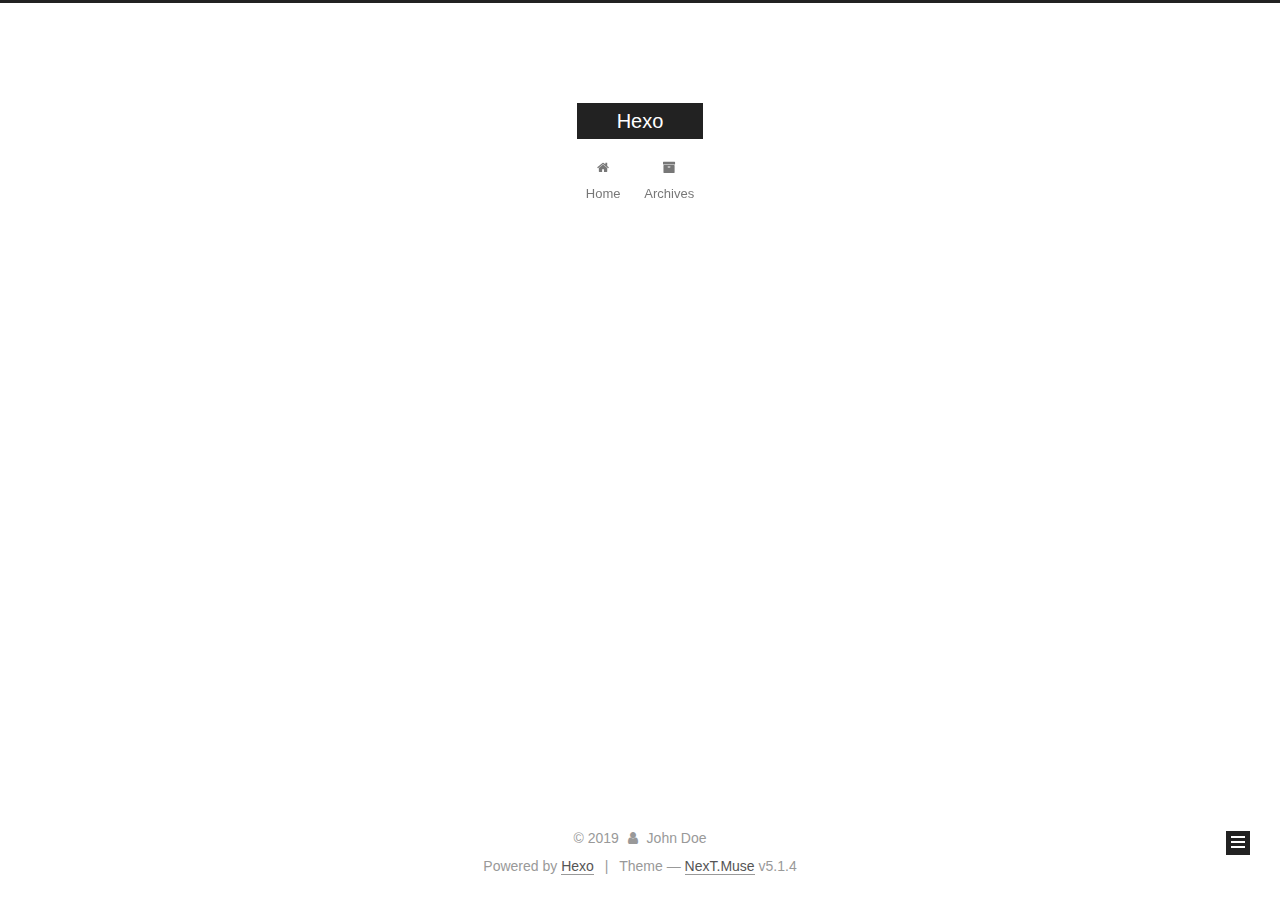
<file: archives/2019/05/index.html>
<!DOCTYPE html>



  


<html class="theme-next muse use-motion" lang>
<head><meta name="generator" content="Hexo 3.8.0">
  <meta charset="UTF-8">
<meta http-equiv="X-UA-Compatible" content="IE=edge">
<meta name="viewport" content="width=device-width, initial-scale=1, maximum-scale=1">
<meta name="theme-color" content="#222">









<meta http-equiv="Cache-Control" content="no-transform">
<meta http-equiv="Cache-Control" content="no-siteapp">
















  
  
  <link href="/lib/fancybox/source/jquery.fancybox.css?v=2.1.5" rel="stylesheet" type="text/css">







<link href="/lib/font-awesome/css/font-awesome.min.css?v=4.6.2" rel="stylesheet" type="text/css">

<link href="/css/main.css?v=5.1.4" rel="stylesheet" type="text/css">


  <link rel="apple-touch-icon" sizes="180x180" href="/images/apple-touch-icon-next.png?v=5.1.4">


  <link rel="icon" type="image/png" sizes="32x32" href="/images/favicon-32x32-next.png?v=5.1.4">


  <link rel="icon" type="image/png" sizes="16x16" href="/images/favicon-16x16-next.png?v=5.1.4">


  <link rel="mask-icon" href="/images/logo.svg?v=5.1.4" color="#222">





  <meta name="keywords" content="Hexo, NexT">










<meta property="og:type" content="website">
<meta property="og:title" content="Hexo">
<meta property="og:url" content="http://yoursite.com/archives/2019/05/index.html">
<meta property="og:site_name" content="Hexo">
<meta property="og:locale" content="default">
<meta name="twitter:card" content="summary">
<meta name="twitter:title" content="Hexo">



<script type="text/javascript" id="hexo.configurations">
  var NexT = window.NexT || {};
  var CONFIG = {
    root: '/',
    scheme: 'Muse',
    version: '5.1.4',
    sidebar: {"position":"left","display":"post","offset":12,"b2t":false,"scrollpercent":false,"onmobile":false},
    fancybox: true,
    tabs: true,
    motion: {"enable":true,"async":false,"transition":{"post_block":"fadeIn","post_header":"slideDownIn","post_body":"slideDownIn","coll_header":"slideLeftIn","sidebar":"slideUpIn"}},
    duoshuo: {
      userId: '0',
      author: 'Author'
    },
    algolia: {
      applicationID: '',
      apiKey: '',
      indexName: '',
      hits: {"per_page":10},
      labels: {"input_placeholder":"Search for Posts","hits_empty":"We didn't find any results for the search: ${query}","hits_stats":"${hits} results found in ${time} ms"}
    }
  };
</script>



  <link rel="canonical" href="http://yoursite.com/archives/2019/05/">





  <title>Archive | Hexo</title>
  








</head>

<body itemscope itemtype="http://schema.org/WebPage" lang="default">

  
  
    
  

  <div class="container sidebar-position-left page-archive">
    <div class="headband"></div>

    <header id="header" class="header" itemscope itemtype="http://schema.org/WPHeader">
      <div class="header-inner"><div class="site-brand-wrapper">
  <div class="site-meta ">
    

    <div class="custom-logo-site-title">
      <a href="/" class="brand" rel="start">
        <span class="logo-line-before"><i></i></span>
        <span class="site-title">Hexo</span>
        <span class="logo-line-after"><i></i></span>
      </a>
    </div>
      
        <p class="site-subtitle"></p>
      
  </div>

  <div class="site-nav-toggle">
    <button>
      <span class="btn-bar"></span>
      <span class="btn-bar"></span>
      <span class="btn-bar"></span>
    </button>
  </div>
</div>

<nav class="site-nav">
  

  
    <ul id="menu" class="menu">
      
        
        <li class="menu-item menu-item-home">
          <a href="/" rel="section">
            
              <i class="menu-item-icon fa fa-fw fa-home"></i> <br>
            
            Home
          </a>
        </li>
      
        
        <li class="menu-item menu-item-archives">
          <a href="/archives/" rel="section">
            
              <i class="menu-item-icon fa fa-fw fa-archive"></i> <br>
            
            Archives
          </a>
        </li>
      

      
    </ul>
  

  
</nav>



 </div>
    </header>

    <main id="main" class="main">
      <div class="main-inner">
        <div class="content-wrap">
          <div id="content" class="content">
            

  
  
  
  <div class="post-block archive">
    <div id="posts" class="posts-collapse">
      <span class="archive-move-on"></span>

      <span class="archive-page-counter">
        
        
        
          
        
        Um..! 2 posts in total. Keep on posting.
      </span>

      

        
        
        

        
          
          <div class="collection-title">
            <h1 class="archive-year" id="archive-year-2019">2019</h1>
          </div>
        
        

        

  <article class="post post-type-normal" itemscope itemtype="http://schema.org/Article">
    <header class="post-header">

      <h2 class="post-title">
        
            <a class="post-title-link" href="/2019/05/18/postTest/" itemprop="url">
              
                <span itemprop="name">postTest</span>
              
            </a>
        
      </h2>

      <div class="post-meta">
        <time class="post-time" itemprop="dateCreated" datetime="2019-05-18T15:07:05+08:00" content="2019-05-18">
          05-18
        </time>
      </div>

    </header>
  </article>



      

        
        
        

        
        

        

  <article class="post post-type-normal" itemscope itemtype="http://schema.org/Article">
    <header class="post-header">

      <h2 class="post-title">
        
            <a class="post-title-link" href="/2019/05/18/hello-world/" itemprop="url">
              
                <span itemprop="name">Hello World</span>
              
            </a>
        
      </h2>

      <div class="post-meta">
        <time class="post-time" itemprop="dateCreated" datetime="2019-05-18T14:35:03+08:00" content="2019-05-18">
          05-18
        </time>
      </div>

    </header>
  </article>



      

    </div>
  </div>
  
  
  

  



          </div>
          


          

        </div>
        
          
  
  <div class="sidebar-toggle">
    <div class="sidebar-toggle-line-wrap">
      <span class="sidebar-toggle-line sidebar-toggle-line-first"></span>
      <span class="sidebar-toggle-line sidebar-toggle-line-middle"></span>
      <span class="sidebar-toggle-line sidebar-toggle-line-last"></span>
    </div>
  </div>

  <aside id="sidebar" class="sidebar">
    
    <div class="sidebar-inner">

      

      

      <section class="site-overview-wrap sidebar-panel sidebar-panel-active">
        <div class="site-overview">
          <div class="site-author motion-element" itemprop="author" itemscope itemtype="http://schema.org/Person">
            
              <p class="site-author-name" itemprop="name">John Doe</p>
              <p class="site-description motion-element" itemprop="description"></p>
          </div>

          <nav class="site-state motion-element">

            
              <div class="site-state-item site-state-posts">
              
                <a href="/archives/">
              
                  <span class="site-state-item-count">2</span>
                  <span class="site-state-item-name">posts</span>
                </a>
              </div>
            

            

            
              
              
              <div class="site-state-item site-state-tags">
                
                  <span class="site-state-item-count">1</span>
                  <span class="site-state-item-name">tags</span>
                
              </div>
            

          </nav>

          

          

          
          

          
          

          

        </div>
      </section>

      

      

    </div>
  </aside>


        
      </div>
    </main>

    <footer id="footer" class="footer">
      <div class="footer-inner">
        <div class="copyright">&copy; <span itemprop="copyrightYear">2019</span>
  <span class="with-love">
    <i class="fa fa-user"></i>
  </span>
  <span class="author" itemprop="copyrightHolder">John Doe</span>

  
</div>


  <div class="powered-by">Powered by <a class="theme-link" target="_blank" href="https://hexo.io">Hexo</a></div>



  <span class="post-meta-divider">|</span>



  <div class="theme-info">Theme &mdash; <a class="theme-link" target="_blank" href="https://github.com/iissnan/hexo-theme-next">NexT.Muse</a> v5.1.4</div>




        







        
      </div>
    </footer>

    
      <div class="back-to-top">
        <i class="fa fa-arrow-up"></i>
        
      </div>
    

    

  </div>

  

<script type="text/javascript">
  if (Object.prototype.toString.call(window.Promise) !== '[object Function]') {
    window.Promise = null;
  }
</script>









  












  
  
    <script type="text/javascript" src="/lib/jquery/index.js?v=2.1.3"></script>
  

  
  
    <script type="text/javascript" src="/lib/fastclick/lib/fastclick.min.js?v=1.0.6"></script>
  

  
  
    <script type="text/javascript" src="/lib/jquery_lazyload/jquery.lazyload.js?v=1.9.7"></script>
  

  
  
    <script type="text/javascript" src="/lib/velocity/velocity.min.js?v=1.2.1"></script>
  

  
  
    <script type="text/javascript" src="/lib/velocity/velocity.ui.min.js?v=1.2.1"></script>
  

  
  
    <script type="text/javascript" src="/lib/fancybox/source/jquery.fancybox.pack.js?v=2.1.5"></script>
  


  


  <script type="text/javascript" src="/js/src/utils.js?v=5.1.4"></script>

  <script type="text/javascript" src="/js/src/motion.js?v=5.1.4"></script>



  
  

  

  


  <script type="text/javascript" src="/js/src/bootstrap.js?v=5.1.4"></script>



  


  




	





  





  












  





  

  

  

  
  

  

  

  

</body>
</html>
</file>
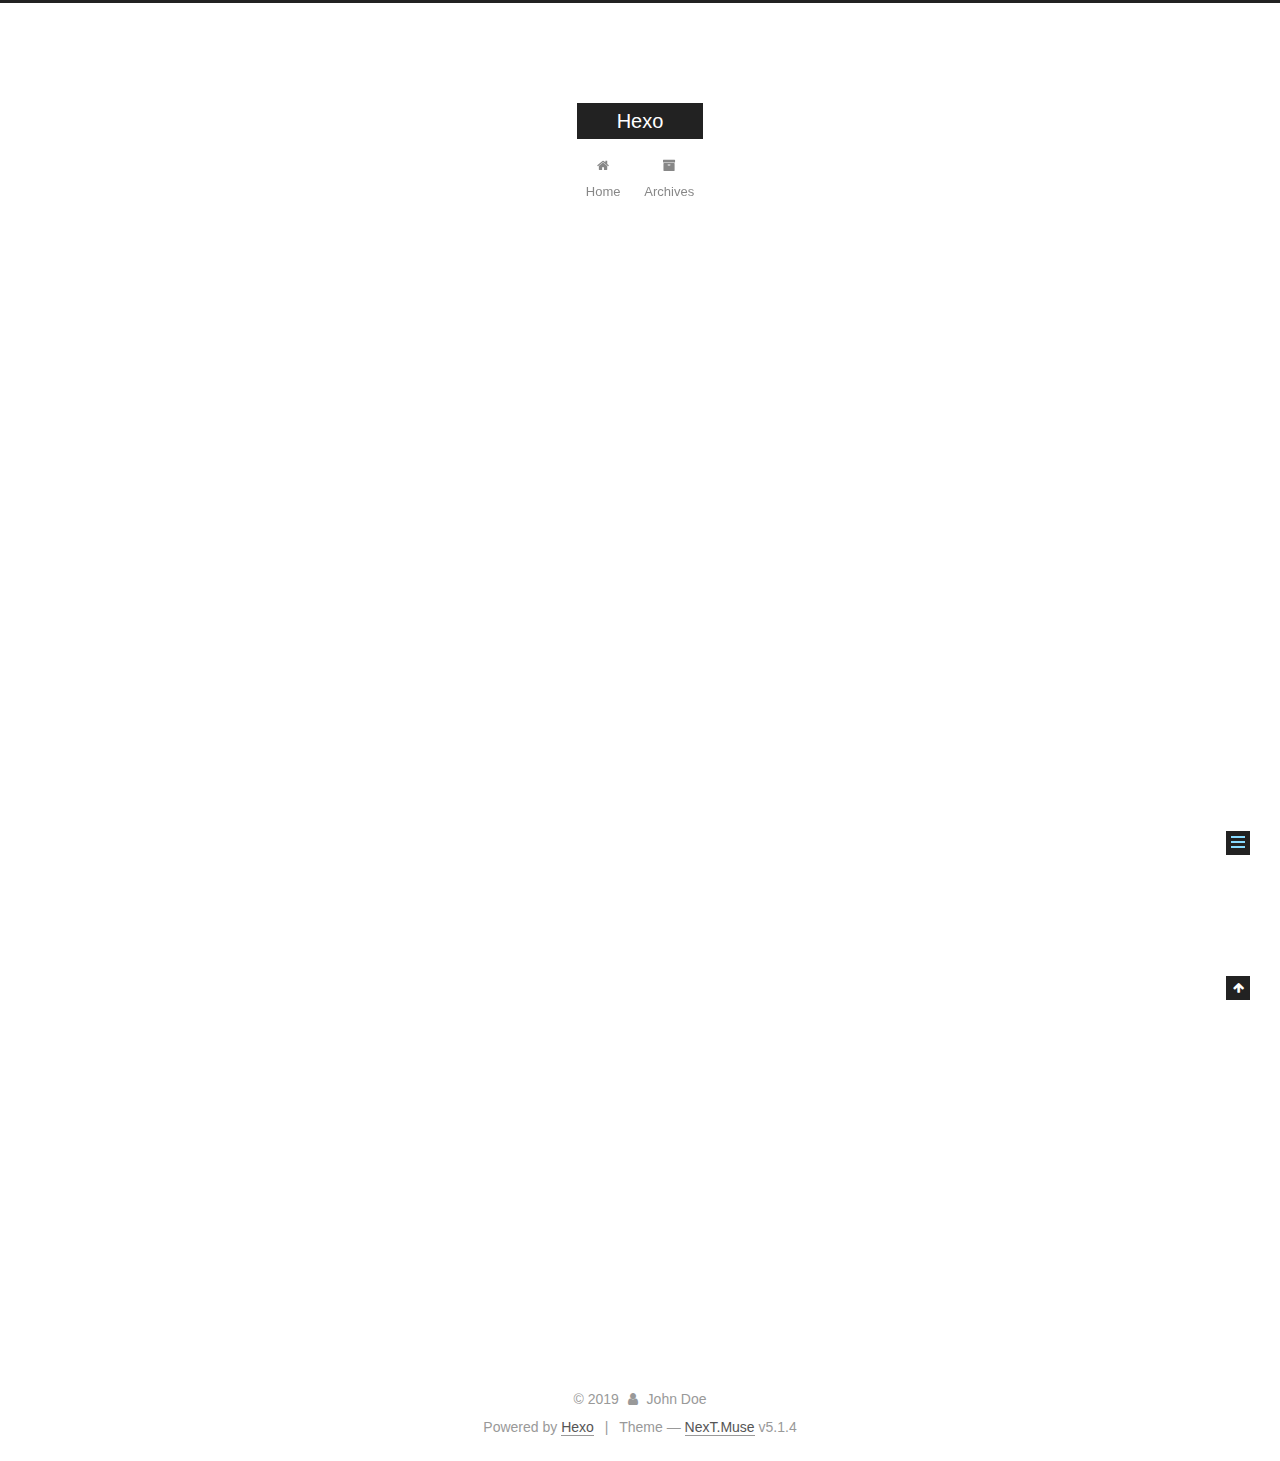
<file: 2019/05/18/hello-world/index.html>
<!DOCTYPE html>



  


<html class="theme-next muse use-motion" lang>
<head><meta name="generator" content="Hexo 3.8.0">
  <meta charset="UTF-8">
<meta http-equiv="X-UA-Compatible" content="IE=edge">
<meta name="viewport" content="width=device-width, initial-scale=1, maximum-scale=1">
<meta name="theme-color" content="#222">









<meta http-equiv="Cache-Control" content="no-transform">
<meta http-equiv="Cache-Control" content="no-siteapp">
















  
  
  <link href="/lib/fancybox/source/jquery.fancybox.css?v=2.1.5" rel="stylesheet" type="text/css">







<link href="/lib/font-awesome/css/font-awesome.min.css?v=4.6.2" rel="stylesheet" type="text/css">

<link href="/css/main.css?v=5.1.4" rel="stylesheet" type="text/css">


  <link rel="apple-touch-icon" sizes="180x180" href="/images/apple-touch-icon-next.png?v=5.1.4">


  <link rel="icon" type="image/png" sizes="32x32" href="/images/favicon-32x32-next.png?v=5.1.4">


  <link rel="icon" type="image/png" sizes="16x16" href="/images/favicon-16x16-next.png?v=5.1.4">


  <link rel="mask-icon" href="/images/logo.svg?v=5.1.4" color="#222">





  <meta name="keywords" content="Hexo, NexT">










<meta name="description" content="Welcome to Hexo! This is your very first post. Check documentation for more info. If you get any problems when using Hexo, you can find the answer in troubleshooting or you can ask me on GitHub. Quick">
<meta property="og:type" content="article">
<meta property="og:title" content="Hello World">
<meta property="og:url" content="http://yoursite.com/2019/05/18/hello-world/index.html">
<meta property="og:site_name" content="Hexo">
<meta property="og:description" content="Welcome to Hexo! This is your very first post. Check documentation for more info. If you get any problems when using Hexo, you can find the answer in troubleshooting or you can ask me on GitHub. Quick">
<meta property="og:locale" content="default">
<meta property="og:updated_time" content="2019-05-18T06:35:03.287Z">
<meta name="twitter:card" content="summary">
<meta name="twitter:title" content="Hello World">
<meta name="twitter:description" content="Welcome to Hexo! This is your very first post. Check documentation for more info. If you get any problems when using Hexo, you can find the answer in troubleshooting or you can ask me on GitHub. Quick">



<script type="text/javascript" id="hexo.configurations">
  var NexT = window.NexT || {};
  var CONFIG = {
    root: '/',
    scheme: 'Muse',
    version: '5.1.4',
    sidebar: {"position":"left","display":"post","offset":12,"b2t":false,"scrollpercent":false,"onmobile":false},
    fancybox: true,
    tabs: true,
    motion: {"enable":true,"async":false,"transition":{"post_block":"fadeIn","post_header":"slideDownIn","post_body":"slideDownIn","coll_header":"slideLeftIn","sidebar":"slideUpIn"}},
    duoshuo: {
      userId: '0',
      author: 'Author'
    },
    algolia: {
      applicationID: '',
      apiKey: '',
      indexName: '',
      hits: {"per_page":10},
      labels: {"input_placeholder":"Search for Posts","hits_empty":"We didn't find any results for the search: ${query}","hits_stats":"${hits} results found in ${time} ms"}
    }
  };
</script>



  <link rel="canonical" href="http://yoursite.com/2019/05/18/hello-world/">





  <title>Hello World | Hexo</title>
  








</head>

<body itemscope itemtype="http://schema.org/WebPage" lang="default">

  
  
    
  

  <div class="container sidebar-position-left page-post-detail">
    <div class="headband"></div>

    <header id="header" class="header" itemscope itemtype="http://schema.org/WPHeader">
      <div class="header-inner"><div class="site-brand-wrapper">
  <div class="site-meta ">
    

    <div class="custom-logo-site-title">
      <a href="/" class="brand" rel="start">
        <span class="logo-line-before"><i></i></span>
        <span class="site-title">Hexo</span>
        <span class="logo-line-after"><i></i></span>
      </a>
    </div>
      
        <p class="site-subtitle"></p>
      
  </div>

  <div class="site-nav-toggle">
    <button>
      <span class="btn-bar"></span>
      <span class="btn-bar"></span>
      <span class="btn-bar"></span>
    </button>
  </div>
</div>

<nav class="site-nav">
  

  
    <ul id="menu" class="menu">
      
        
        <li class="menu-item menu-item-home">
          <a href="/" rel="section">
            
              <i class="menu-item-icon fa fa-fw fa-home"></i> <br>
            
            Home
          </a>
        </li>
      
        
        <li class="menu-item menu-item-archives">
          <a href="/archives/" rel="section">
            
              <i class="menu-item-icon fa fa-fw fa-archive"></i> <br>
            
            Archives
          </a>
        </li>
      

      
    </ul>
  

  
</nav>



 </div>
    </header>

    <main id="main" class="main">
      <div class="main-inner">
        <div class="content-wrap">
          <div id="content" class="content">
            

  <div id="posts" class="posts-expand">
    

  

  
  
  

  <article class="post post-type-normal" itemscope itemtype="http://schema.org/Article">
  
  
  
  <div class="post-block">
    <link itemprop="mainEntityOfPage" href="http://yoursite.com/2019/05/18/hello-world/">

    <span hidden itemprop="author" itemscope itemtype="http://schema.org/Person">
      <meta itemprop="name" content="John Doe">
      <meta itemprop="description" content>
      <meta itemprop="image" content="/images/avatar.gif">
    </span>

    <span hidden itemprop="publisher" itemscope itemtype="http://schema.org/Organization">
      <meta itemprop="name" content="Hexo">
    </span>

    
      <header class="post-header">

        
        
          <h1 class="post-title" itemprop="name headline">Hello World</h1>
        

        <div class="post-meta">
          <span class="post-time">
            
              <span class="post-meta-item-icon">
                <i class="fa fa-calendar-o"></i>
              </span>
              
                <span class="post-meta-item-text">Posted on</span>
              
              <time title="Post created" itemprop="dateCreated datePublished" datetime="2019-05-18T14:35:03+08:00">
                2019-05-18
              </time>
            

            

            
          </span>

          

          
            
          

          
          

          

          

          

        </div>
      </header>
    

    
    
    
    <div class="post-body" itemprop="articleBody">

      
      

      
        <p>Welcome to <a href="https://hexo.io/" target="_blank" rel="noopener">Hexo</a>! This is your very first post. Check <a href="https://hexo.io/docs/" target="_blank" rel="noopener">documentation</a> for more info. If you get any problems when using Hexo, you can find the answer in <a href="https://hexo.io/docs/troubleshooting.html" target="_blank" rel="noopener">troubleshooting</a> or you can ask me on <a href="https://github.com/hexojs/hexo/issues" target="_blank" rel="noopener">GitHub</a>.</p>
<h2 id="Quick-Start"><a href="#Quick-Start" class="headerlink" title="Quick Start"></a>Quick Start</h2><h3 id="Create-a-new-post"><a href="#Create-a-new-post" class="headerlink" title="Create a new post"></a>Create a new post</h3><figure class="highlight bash"><table><tr><td class="gutter"><pre><span class="line">1</span><br></pre></td><td class="code"><pre><span class="line">$ hexo new <span class="string">"My New Post"</span></span><br></pre></td></tr></table></figure>
<p>More info: <a href="https://hexo.io/docs/writing.html" target="_blank" rel="noopener">Writing</a></p>
<h3 id="Run-server"><a href="#Run-server" class="headerlink" title="Run server"></a>Run server</h3><figure class="highlight bash"><table><tr><td class="gutter"><pre><span class="line">1</span><br></pre></td><td class="code"><pre><span class="line">$ hexo server</span><br></pre></td></tr></table></figure>
<p>More info: <a href="https://hexo.io/docs/server.html" target="_blank" rel="noopener">Server</a></p>
<h3 id="Generate-static-files"><a href="#Generate-static-files" class="headerlink" title="Generate static files"></a>Generate static files</h3><figure class="highlight bash"><table><tr><td class="gutter"><pre><span class="line">1</span><br></pre></td><td class="code"><pre><span class="line">$ hexo generate</span><br></pre></td></tr></table></figure>
<p>More info: <a href="https://hexo.io/docs/generating.html" target="_blank" rel="noopener">Generating</a></p>
<h3 id="Deploy-to-remote-sites"><a href="#Deploy-to-remote-sites" class="headerlink" title="Deploy to remote sites"></a>Deploy to remote sites</h3><figure class="highlight bash"><table><tr><td class="gutter"><pre><span class="line">1</span><br></pre></td><td class="code"><pre><span class="line">$ hexo deploy</span><br></pre></td></tr></table></figure>
<p>More info: <a href="https://hexo.io/docs/deployment.html" target="_blank" rel="noopener">Deployment</a></p>

      
    </div>
    
    
    

    

    

    

    <footer class="post-footer">
      

      
      
      

      
        <div class="post-nav">
          <div class="post-nav-next post-nav-item">
            
          </div>

          <span class="post-nav-divider"></span>

          <div class="post-nav-prev post-nav-item">
            
              <a href="/2019/05/18/postTest/" rel="prev" title="postTest">
                postTest <i class="fa fa-chevron-right"></i>
              </a>
            
          </div>
        </div>
      

      
      
    </footer>
  </div>
  
  
  
  </article>



    <div class="post-spread">
      
    </div>
  </div>


          </div>
          


          

  



        </div>
        
          
  
  <div class="sidebar-toggle">
    <div class="sidebar-toggle-line-wrap">
      <span class="sidebar-toggle-line sidebar-toggle-line-first"></span>
      <span class="sidebar-toggle-line sidebar-toggle-line-middle"></span>
      <span class="sidebar-toggle-line sidebar-toggle-line-last"></span>
    </div>
  </div>

  <aside id="sidebar" class="sidebar">
    
    <div class="sidebar-inner">

      

      
        <ul class="sidebar-nav motion-element">
          <li class="sidebar-nav-toc sidebar-nav-active" data-target="post-toc-wrap">
            Table of Contents
          </li>
          <li class="sidebar-nav-overview" data-target="site-overview-wrap">
            Overview
          </li>
        </ul>
      

      <section class="site-overview-wrap sidebar-panel">
        <div class="site-overview">
          <div class="site-author motion-element" itemprop="author" itemscope itemtype="http://schema.org/Person">
            
              <p class="site-author-name" itemprop="name">John Doe</p>
              <p class="site-description motion-element" itemprop="description"></p>
          </div>

          <nav class="site-state motion-element">

            
              <div class="site-state-item site-state-posts">
              
                <a href="/archives/">
              
                  <span class="site-state-item-count">2</span>
                  <span class="site-state-item-name">posts</span>
                </a>
              </div>
            

            

            
              
              
              <div class="site-state-item site-state-tags">
                
                  <span class="site-state-item-count">1</span>
                  <span class="site-state-item-name">tags</span>
                
              </div>
            

          </nav>

          

          

          
          

          
          

          

        </div>
      </section>

      
      <!--noindex-->
        <section class="post-toc-wrap motion-element sidebar-panel sidebar-panel-active">
          <div class="post-toc">

            
              
            

            
              <div class="post-toc-content"><ol class="nav"><li class="nav-item nav-level-2"><a class="nav-link" href="#Quick-Start"><span class="nav-number">1.</span> <span class="nav-text">Quick Start</span></a><ol class="nav-child"><li class="nav-item nav-level-3"><a class="nav-link" href="#Create-a-new-post"><span class="nav-number">1.1.</span> <span class="nav-text">Create a new post</span></a></li><li class="nav-item nav-level-3"><a class="nav-link" href="#Run-server"><span class="nav-number">1.2.</span> <span class="nav-text">Run server</span></a></li><li class="nav-item nav-level-3"><a class="nav-link" href="#Generate-static-files"><span class="nav-number">1.3.</span> <span class="nav-text">Generate static files</span></a></li><li class="nav-item nav-level-3"><a class="nav-link" href="#Deploy-to-remote-sites"><span class="nav-number">1.4.</span> <span class="nav-text">Deploy to remote sites</span></a></li></ol></li></ol></div>
            

          </div>
        </section>
      <!--/noindex-->
      

      

    </div>
  </aside>


        
      </div>
    </main>

    <footer id="footer" class="footer">
      <div class="footer-inner">
        <div class="copyright">&copy; <span itemprop="copyrightYear">2019</span>
  <span class="with-love">
    <i class="fa fa-user"></i>
  </span>
  <span class="author" itemprop="copyrightHolder">John Doe</span>

  
</div>


  <div class="powered-by">Powered by <a class="theme-link" target="_blank" href="https://hexo.io">Hexo</a></div>



  <span class="post-meta-divider">|</span>



  <div class="theme-info">Theme &mdash; <a class="theme-link" target="_blank" href="https://github.com/iissnan/hexo-theme-next">NexT.Muse</a> v5.1.4</div>




        







        
      </div>
    </footer>

    
      <div class="back-to-top">
        <i class="fa fa-arrow-up"></i>
        
      </div>
    

    

  </div>

  

<script type="text/javascript">
  if (Object.prototype.toString.call(window.Promise) !== '[object Function]') {
    window.Promise = null;
  }
</script>









  












  
  
    <script type="text/javascript" src="/lib/jquery/index.js?v=2.1.3"></script>
  

  
  
    <script type="text/javascript" src="/lib/fastclick/lib/fastclick.min.js?v=1.0.6"></script>
  

  
  
    <script type="text/javascript" src="/lib/jquery_lazyload/jquery.lazyload.js?v=1.9.7"></script>
  

  
  
    <script type="text/javascript" src="/lib/velocity/velocity.min.js?v=1.2.1"></script>
  

  
  
    <script type="text/javascript" src="/lib/velocity/velocity.ui.min.js?v=1.2.1"></script>
  

  
  
    <script type="text/javascript" src="/lib/fancybox/source/jquery.fancybox.pack.js?v=2.1.5"></script>
  


  


  <script type="text/javascript" src="/js/src/utils.js?v=5.1.4"></script>

  <script type="text/javascript" src="/js/src/motion.js?v=5.1.4"></script>



  
  

  
  <script type="text/javascript" src="/js/src/scrollspy.js?v=5.1.4"></script>
<script type="text/javascript" src="/js/src/post-details.js?v=5.1.4"></script>



  


  <script type="text/javascript" src="/js/src/bootstrap.js?v=5.1.4"></script>



  


  




	





  





  












  





  

  

  

  
  

  

  

  

</body>
</html>
</file>
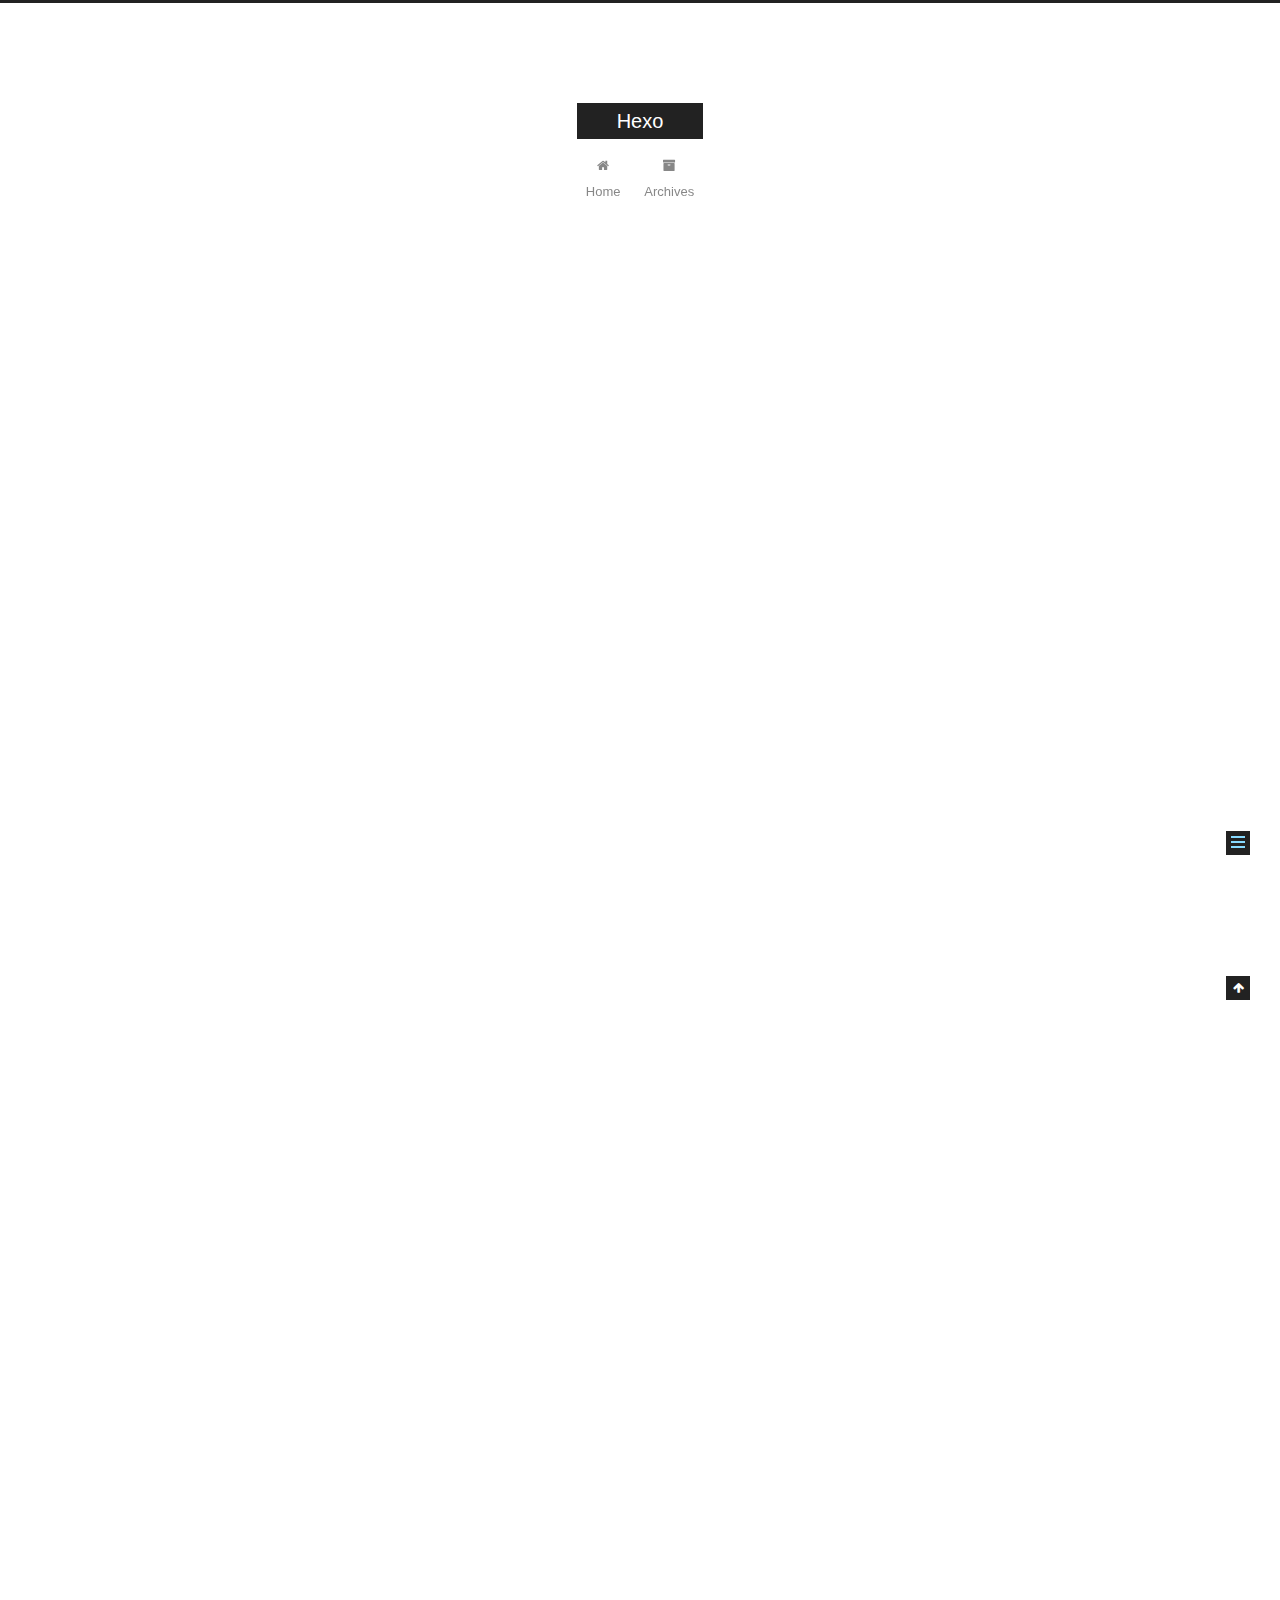
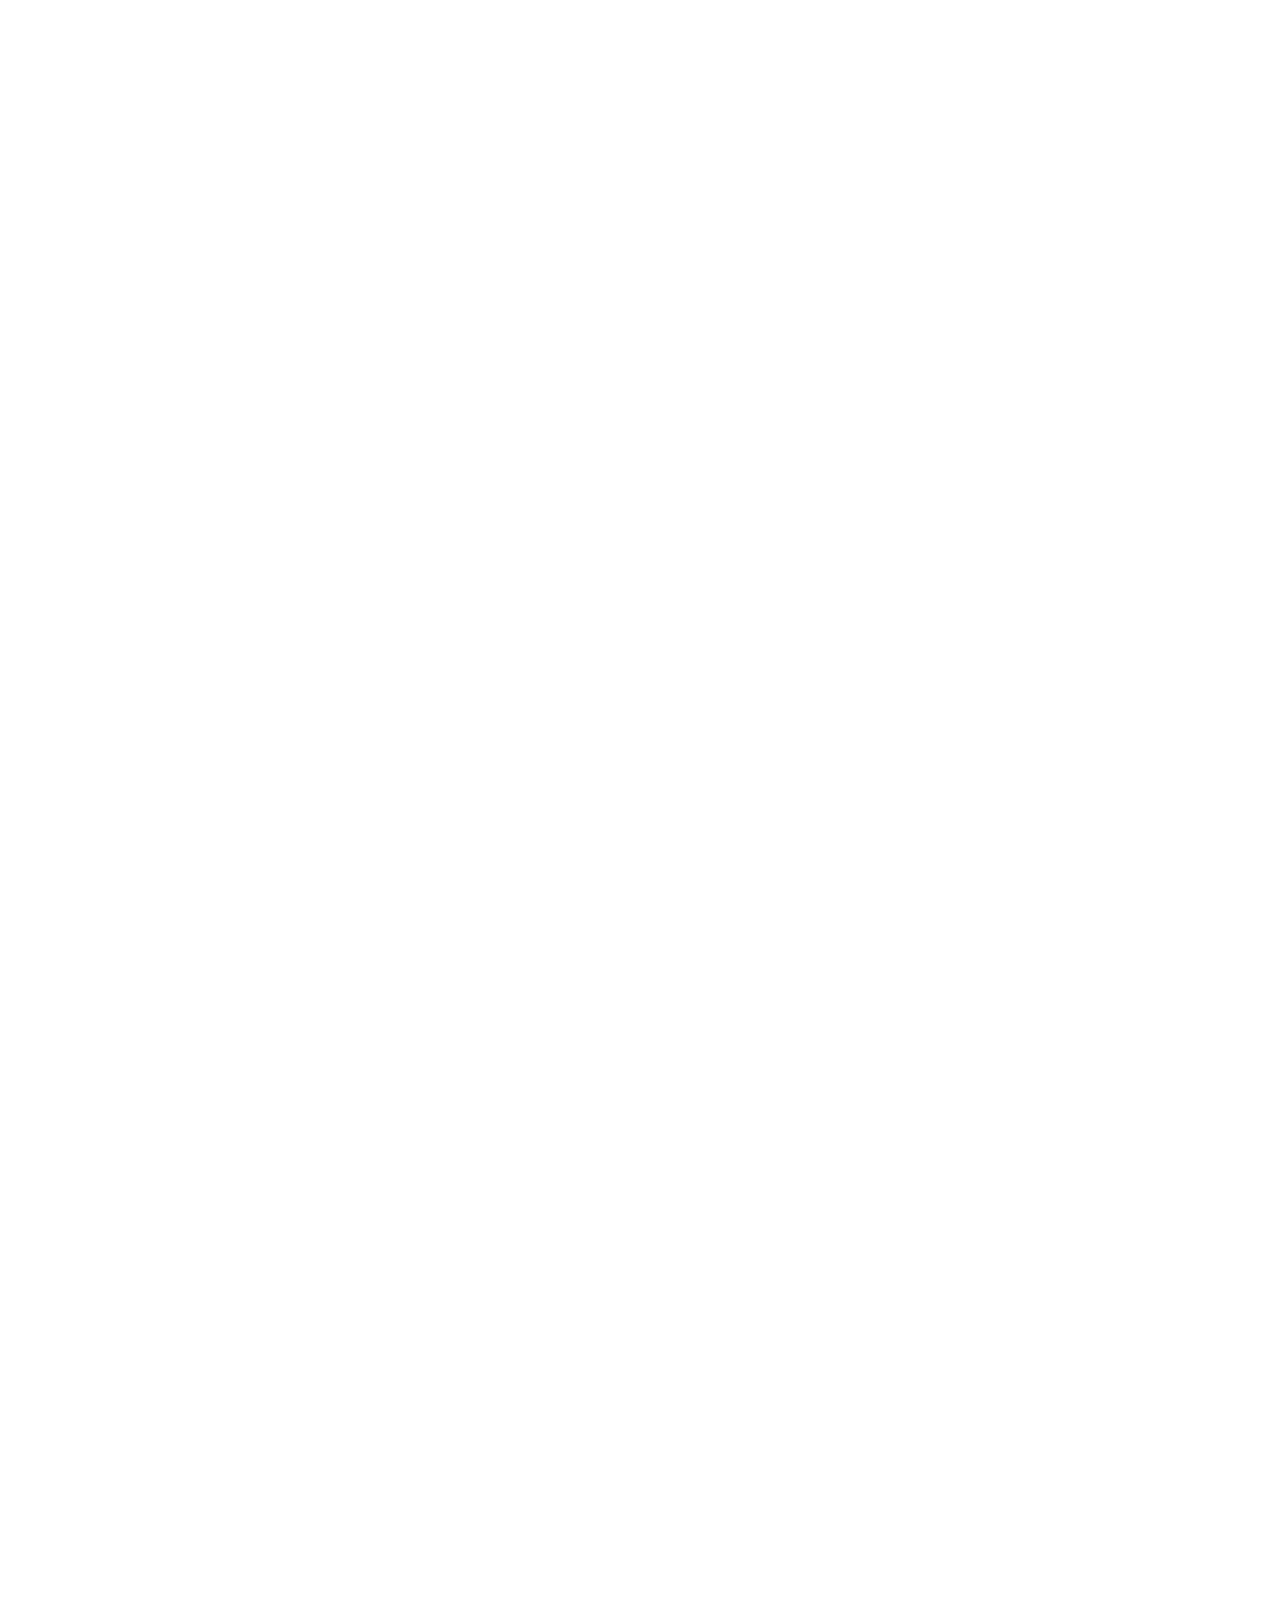
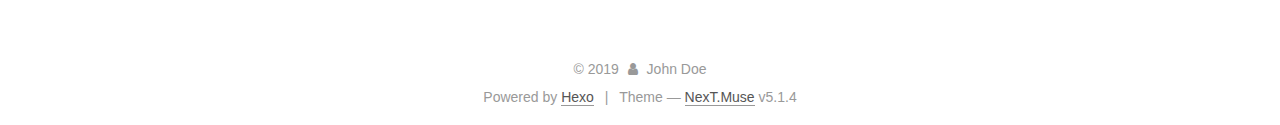
<file: 2019/05/18/postTest/index.html>
<!DOCTYPE html>



  


<html class="theme-next muse use-motion" lang>
<head><meta name="generator" content="Hexo 3.8.0">
  <meta charset="UTF-8">
<meta http-equiv="X-UA-Compatible" content="IE=edge">
<meta name="viewport" content="width=device-width, initial-scale=1, maximum-scale=1">
<meta name="theme-color" content="#222">









<meta http-equiv="Cache-Control" content="no-transform">
<meta http-equiv="Cache-Control" content="no-siteapp">
















  
  
  <link href="/lib/fancybox/source/jquery.fancybox.css?v=2.1.5" rel="stylesheet" type="text/css">







<link href="/lib/font-awesome/css/font-awesome.min.css?v=4.6.2" rel="stylesheet" type="text/css">

<link href="/css/main.css?v=5.1.4" rel="stylesheet" type="text/css">


  <link rel="apple-touch-icon" sizes="180x180" href="/images/apple-touch-icon-next.png?v=5.1.4">


  <link rel="icon" type="image/png" sizes="32x32" href="/images/favicon-32x32-next.png?v=5.1.4">


  <link rel="icon" type="image/png" sizes="16x16" href="/images/favicon-16x16-next.png?v=5.1.4">


  <link rel="mask-icon" href="/images/logo.svg?v=5.1.4" color="#222">





  <meta name="keywords" content="test,">










<meta name="description" content="[TOC] 索引复合索引设计原则 等值字段、排序字段、范围字段 避免使用scanAndOrder，此操作会在内存中对数据排序   复合索引建立的顺序影响索引的结构nscanned查询遍历的索引数量nscannedObjects查询遍历的文档数量  优化器 mongo的优化器会选择查询的最优索引 最优索引必须包括所有查询的过滤字段和排序字段，范围过滤和排序字段都必须在等值字段之后 mongo会对可能">
<meta name="keywords" content="test">
<meta property="og:type" content="article">
<meta property="og:title" content="postTest">
<meta property="og:url" content="http://yoursite.com/2019/05/18/postTest/index.html">
<meta property="og:site_name" content="Hexo">
<meta property="og:description" content="[TOC] 索引复合索引设计原则 等值字段、排序字段、范围字段 避免使用scanAndOrder，此操作会在内存中对数据排序   复合索引建立的顺序影响索引的结构nscanned查询遍历的索引数量nscannedObjects查询遍历的文档数量  优化器 mongo的优化器会选择查询的最优索引 最优索引必须包括所有查询的过滤字段和排序字段，范围过滤和排序字段都必须在等值字段之后 mongo会对可能">
<meta property="og:locale" content="default">
<meta property="og:updated_time" content="2019-05-18T07:10:17.792Z">
<meta name="twitter:card" content="summary">
<meta name="twitter:title" content="postTest">
<meta name="twitter:description" content="[TOC] 索引复合索引设计原则 等值字段、排序字段、范围字段 避免使用scanAndOrder，此操作会在内存中对数据排序   复合索引建立的顺序影响索引的结构nscanned查询遍历的索引数量nscannedObjects查询遍历的文档数量  优化器 mongo的优化器会选择查询的最优索引 最优索引必须包括所有查询的过滤字段和排序字段，范围过滤和排序字段都必须在等值字段之后 mongo会对可能">



<script type="text/javascript" id="hexo.configurations">
  var NexT = window.NexT || {};
  var CONFIG = {
    root: '/',
    scheme: 'Muse',
    version: '5.1.4',
    sidebar: {"position":"left","display":"post","offset":12,"b2t":false,"scrollpercent":false,"onmobile":false},
    fancybox: true,
    tabs: true,
    motion: {"enable":true,"async":false,"transition":{"post_block":"fadeIn","post_header":"slideDownIn","post_body":"slideDownIn","coll_header":"slideLeftIn","sidebar":"slideUpIn"}},
    duoshuo: {
      userId: '0',
      author: 'Author'
    },
    algolia: {
      applicationID: '',
      apiKey: '',
      indexName: '',
      hits: {"per_page":10},
      labels: {"input_placeholder":"Search for Posts","hits_empty":"We didn't find any results for the search: ${query}","hits_stats":"${hits} results found in ${time} ms"}
    }
  };
</script>



  <link rel="canonical" href="http://yoursite.com/2019/05/18/postTest/">





  <title>postTest | Hexo</title>
  








</head>

<body itemscope itemtype="http://schema.org/WebPage" lang="default">

  
  
    
  

  <div class="container sidebar-position-left page-post-detail">
    <div class="headband"></div>

    <header id="header" class="header" itemscope itemtype="http://schema.org/WPHeader">
      <div class="header-inner"><div class="site-brand-wrapper">
  <div class="site-meta ">
    

    <div class="custom-logo-site-title">
      <a href="/" class="brand" rel="start">
        <span class="logo-line-before"><i></i></span>
        <span class="site-title">Hexo</span>
        <span class="logo-line-after"><i></i></span>
      </a>
    </div>
      
        <p class="site-subtitle"></p>
      
  </div>

  <div class="site-nav-toggle">
    <button>
      <span class="btn-bar"></span>
      <span class="btn-bar"></span>
      <span class="btn-bar"></span>
    </button>
  </div>
</div>

<nav class="site-nav">
  

  
    <ul id="menu" class="menu">
      
        
        <li class="menu-item menu-item-home">
          <a href="/" rel="section">
            
              <i class="menu-item-icon fa fa-fw fa-home"></i> <br>
            
            Home
          </a>
        </li>
      
        
        <li class="menu-item menu-item-archives">
          <a href="/archives/" rel="section">
            
              <i class="menu-item-icon fa fa-fw fa-archive"></i> <br>
            
            Archives
          </a>
        </li>
      

      
    </ul>
  

  
</nav>



 </div>
    </header>

    <main id="main" class="main">
      <div class="main-inner">
        <div class="content-wrap">
          <div id="content" class="content">
            

  <div id="posts" class="posts-expand">
    

  

  
  
  

  <article class="post post-type-normal" itemscope itemtype="http://schema.org/Article">
  
  
  
  <div class="post-block">
    <link itemprop="mainEntityOfPage" href="http://yoursite.com/2019/05/18/postTest/">

    <span hidden itemprop="author" itemscope itemtype="http://schema.org/Person">
      <meta itemprop="name" content="John Doe">
      <meta itemprop="description" content>
      <meta itemprop="image" content="/images/avatar.gif">
    </span>

    <span hidden itemprop="publisher" itemscope itemtype="http://schema.org/Organization">
      <meta itemprop="name" content="Hexo">
    </span>

    
      <header class="post-header">

        
        
          <h1 class="post-title" itemprop="name headline">postTest</h1>
        

        <div class="post-meta">
          <span class="post-time">
            
              <span class="post-meta-item-icon">
                <i class="fa fa-calendar-o"></i>
              </span>
              
                <span class="post-meta-item-text">Posted on</span>
              
              <time title="Post created" itemprop="dateCreated datePublished" datetime="2019-05-18T15:07:05+08:00">
                2019-05-18
              </time>
            

            

            
          </span>

          

          
            
          

          
          

          

          

          

        </div>
      </header>
    

    
    
    
    <div class="post-body" itemprop="articleBody">

      
      

      
        <p>[TOC]</p>
<h2 id="索引"><a href="#索引" class="headerlink" title="索引"></a>索引</h2><h3 id="复合索引"><a href="#复合索引" class="headerlink" title="复合索引"></a>复合索引</h3><h4 id="设计原则"><a href="#设计原则" class="headerlink" title="设计原则"></a>设计原则</h4><ul>
<li>等值字段、排序字段、范围字段</li>
<li>避免使用<code>scanAndOrder</code>，此操作会在内存中对数据排序</li>
</ul>
<blockquote>
<p>复合索引建立的顺序影响索引的结构<br><code>nscanned</code>查询遍历的索引数量<br><code>nscannedObjects</code>查询遍历的文档数量</p>
</blockquote>
<h3 id="优化器"><a href="#优化器" class="headerlink" title="优化器"></a>优化器</h3><ul>
<li>mongo的优化器会选择查询的最优索引</li>
<li>最优索引必须包括所有查询的过滤字段和排序字段，范围过滤和排序字段都必须在等值字段之后</li>
<li>mongo会对可能最优的索引进行选择竞赛，让查询计划并行执行，最早返回100个结果的就是胜者，其他查询计划会被终止</li>
<li>最优的查询计划会被缓存，知道集合数据发生较大变动</li>
<li>mongo会选择nscanned较低的索引，而没有考虑对排序的优化</li>
<li><code>explain({ verbose: true })</code>可以看到mongo尝试的plan</li>
</ul>
<h3 id="坑"><a href="#坑" class="headerlink" title="坑"></a>坑</h3><ul>
<li>MongoDB Collection 索引建立功能支持前台创建模式与后台创建模式两种。默认模式为前台创建模式。这种模式下会发生：DB 被锁，主库所有读写被禁止、从库无法访问。从另一方面来说，会导致业务系统的数据库访问受到影响。虽然前台创建模式效率更高，但是如果是线上操作，并且有一定数量级，创建索引时需要添加 {background:true} 让创建索引操作转换为后台操作，尽管时间较长，但是对业务影响较小。同时，该操作也应该在业务量小时进行。</li>
</ul>
<h3 id="资料"><a href="#资料" class="headerlink" title="资料"></a>资料</h3><ul>
<li><a href="https://www.4async.com/2017/07/mongodb-optimizing/" target="_blank" rel="noopener">一些MongoDB的坑</a></li>
<li><a href="https://ruby-china.org/topics/20128" target="_blank" rel="noopener">MongoDB那些坑</a></li>
<li><a href="https://webcache.googleusercontent.com/search?q=cache:EIzm1vpteLEJ:https://cnodejs.org/topic/55c97a997a5d91fa63fe9ce7+&amp;cd=4&amp;hl=en&amp;ct=clnk&amp;gl=us" target="_blank" rel="noopener">【分享】Mongodb线上真实事故案例</a></li>
</ul>
<h2 id="副本集"><a href="#副本集" class="headerlink" title="副本集"></a>副本集</h2><h3 id="概念"><a href="#概念" class="headerlink" title="概念"></a>概念</h3><ul>
<li>副本集是一组服务器，其中一个是主服务器，多个备份服务器，主服务器崩溃后，备份服务器中会有一个被选举为主服务器（自动故障转移）</li>
<li>副本集是为了使用mongo的复制功能</li>
</ul>
<h3 id="基础"><a href="#基础" class="headerlink" title="基础"></a>基础</h3><ul>
<li>备份节点默认会拒绝读取请求（因为备份节点的数据可能落后于主服务器），可以对<strong>连接</strong>设置可读<code>setSlaveOk()</code></li>
<li>第一个检测到主节点挂了（和主节点失联，不一定是主节点挂了）的备份节点会申请成为主节点，发起投票，得到大多数票后即可当选为主节点</li>
<li>“大多数”概念：超过副本集成员半数的数量。</li>
</ul>
<blockquote>
<p>根据“大多数”规则，副本集的推荐配置：</p>
<ol>
<li>若有一个主数据中心，并且希望主节点在主数据中心，那么将大多数成员放在主数据中心，另一部分放在备份数据中心</li>
<li>两个数据中心同等重要，在两个数据中心中分别放置同等数量的副本集成员，在第三个地方放置一个仲裁节点</li>
</ol>
</blockquote>
<ul>
<li>投票时的检查项<ul>
<li>自身能否和主节点连通</li>
<li>希望被选举为主节点的备份节点的数据是否为最新</li>
<li>有没有其他拥有更高优先级的节点可以被选举</li>
</ul>
</li>
<li><code>arbiterOnly</code>和<code>buildIndex</code>属性在配置时设置后不可修改</li>
</ul>
<h3 id="复制的工作机制"><a href="#复制的工作机制" class="headerlink" title="复制的工作机制"></a>复制的工作机制</h3><h4 id="oplog"><a href="#oplog" class="headerlink" title="oplog"></a>oplog</h4><ul>
<li>oplog，操作日志，是主节点local数据库中的一个集合，备份节点通过查询这个集合获得需要进行复制的操作</li>
<li>复制功能是通过oplog实现的</li>
<li>每个节点又维护着自己的oplog，都可以作为同步源给其他成员使用</li>
<li>复制的过程是先复制数据，再写oplog</li>
<li>oplog中一个操作执行多次和执行多次是一致的</li>
</ul>
<h3 id="mongo-DB标准连接字符串"><a href="#mongo-DB标准连接字符串" class="headerlink" title="mongo DB标准连接字符串"></a>mongo DB标准连接字符串</h3><ul>
<li><a href="https://www.cnblogs.com/hantianwei/archive/2012/10/15/2725049.html" target="_blank" rel="noopener">mongo DB标准连接字符串</a></li>
</ul>
<h2 id="锁？"><a href="#锁？" class="headerlink" title="锁？"></a>锁？</h2><h2 id="应用"><a href="#应用" class="headerlink" title="应用"></a>应用</h2><h3 id="获取数据库中所有索引名"><a href="#获取数据库中所有索引名" class="headerlink" title="获取数据库中所有索引名"></a>获取数据库中所有索引名</h3><figure class="highlight javascript"><table><tr><td class="gutter"><pre><span class="line">1</span><br><span class="line">2</span><br><span class="line">3</span><br><span class="line">4</span><br><span class="line">5</span><br><span class="line">6</span><br><span class="line">7</span><br><span class="line">8</span><br><span class="line">9</span><br><span class="line">10</span><br></pre></td><td class="code"><pre><span class="line"><span class="keyword">var</span> c_list = db.getCollectionNames()</span><br><span class="line"><span class="comment">//不打印_id_</span></span><br><span class="line">c_list.forEach(<span class="function"><span class="keyword">function</span>(<span class="params">c</span>)</span>&#123;</span><br><span class="line">    print(<span class="string">'## '</span>,c)</span><br><span class="line">    <span class="keyword">var</span> i_list = db[c].getIndexes()</span><br><span class="line">    i_list.forEach(<span class="function"><span class="keyword">function</span>(<span class="params">i</span>)</span>&#123;</span><br><span class="line">        <span class="keyword">if</span>(i[<span class="string">"name"</span>] != <span class="string">"_id_"</span>)&#123;</span><br><span class="line">            print(<span class="string">'- '</span>,i[<span class="string">"name"</span>])&#125;</span><br><span class="line">&#125;) </span><br><span class="line">&#125;)</span><br></pre></td></tr></table></figure>

      
    </div>
    
    
    

    

    

    

    <footer class="post-footer">
      
        <div class="post-tags">
          
            <a href="/tags/test/" rel="tag"># test</a>
          
        </div>
      

      
      
      

      
        <div class="post-nav">
          <div class="post-nav-next post-nav-item">
            
              <a href="/2019/05/18/hello-world/" rel="next" title="Hello World">
                <i class="fa fa-chevron-left"></i> Hello World
              </a>
            
          </div>

          <span class="post-nav-divider"></span>

          <div class="post-nav-prev post-nav-item">
            
          </div>
        </div>
      

      
      
    </footer>
  </div>
  
  
  
  </article>



    <div class="post-spread">
      
    </div>
  </div>


          </div>
          


          

  



        </div>
        
          
  
  <div class="sidebar-toggle">
    <div class="sidebar-toggle-line-wrap">
      <span class="sidebar-toggle-line sidebar-toggle-line-first"></span>
      <span class="sidebar-toggle-line sidebar-toggle-line-middle"></span>
      <span class="sidebar-toggle-line sidebar-toggle-line-last"></span>
    </div>
  </div>

  <aside id="sidebar" class="sidebar">
    
    <div class="sidebar-inner">

      

      
        <ul class="sidebar-nav motion-element">
          <li class="sidebar-nav-toc sidebar-nav-active" data-target="post-toc-wrap">
            Table of Contents
          </li>
          <li class="sidebar-nav-overview" data-target="site-overview-wrap">
            Overview
          </li>
        </ul>
      

      <section class="site-overview-wrap sidebar-panel">
        <div class="site-overview">
          <div class="site-author motion-element" itemprop="author" itemscope itemtype="http://schema.org/Person">
            
              <p class="site-author-name" itemprop="name">John Doe</p>
              <p class="site-description motion-element" itemprop="description"></p>
          </div>

          <nav class="site-state motion-element">

            
              <div class="site-state-item site-state-posts">
              
                <a href="/archives/">
              
                  <span class="site-state-item-count">2</span>
                  <span class="site-state-item-name">posts</span>
                </a>
              </div>
            

            

            
              
              
              <div class="site-state-item site-state-tags">
                
                  <span class="site-state-item-count">1</span>
                  <span class="site-state-item-name">tags</span>
                
              </div>
            

          </nav>

          

          

          
          

          
          

          

        </div>
      </section>

      
      <!--noindex-->
        <section class="post-toc-wrap motion-element sidebar-panel sidebar-panel-active">
          <div class="post-toc">

            
              
            

            
              <div class="post-toc-content"><ol class="nav"><li class="nav-item nav-level-2"><a class="nav-link" href="#索引"><span class="nav-number">1.</span> <span class="nav-text">索引</span></a><ol class="nav-child"><li class="nav-item nav-level-3"><a class="nav-link" href="#复合索引"><span class="nav-number">1.1.</span> <span class="nav-text">复合索引</span></a><ol class="nav-child"><li class="nav-item nav-level-4"><a class="nav-link" href="#设计原则"><span class="nav-number">1.1.1.</span> <span class="nav-text">设计原则</span></a></li></ol></li><li class="nav-item nav-level-3"><a class="nav-link" href="#优化器"><span class="nav-number">1.2.</span> <span class="nav-text">优化器</span></a></li><li class="nav-item nav-level-3"><a class="nav-link" href="#坑"><span class="nav-number">1.3.</span> <span class="nav-text">坑</span></a></li><li class="nav-item nav-level-3"><a class="nav-link" href="#资料"><span class="nav-number">1.4.</span> <span class="nav-text">资料</span></a></li></ol></li><li class="nav-item nav-level-2"><a class="nav-link" href="#副本集"><span class="nav-number">2.</span> <span class="nav-text">副本集</span></a><ol class="nav-child"><li class="nav-item nav-level-3"><a class="nav-link" href="#概念"><span class="nav-number">2.1.</span> <span class="nav-text">概念</span></a></li><li class="nav-item nav-level-3"><a class="nav-link" href="#基础"><span class="nav-number">2.2.</span> <span class="nav-text">基础</span></a></li><li class="nav-item nav-level-3"><a class="nav-link" href="#复制的工作机制"><span class="nav-number">2.3.</span> <span class="nav-text">复制的工作机制</span></a><ol class="nav-child"><li class="nav-item nav-level-4"><a class="nav-link" href="#oplog"><span class="nav-number">2.3.1.</span> <span class="nav-text">oplog</span></a></li></ol></li><li class="nav-item nav-level-3"><a class="nav-link" href="#mongo-DB标准连接字符串"><span class="nav-number">2.4.</span> <span class="nav-text">mongo DB标准连接字符串</span></a></li></ol></li><li class="nav-item nav-level-2"><a class="nav-link" href="#锁？"><span class="nav-number">3.</span> <span class="nav-text">锁？</span></a></li><li class="nav-item nav-level-2"><a class="nav-link" href="#应用"><span class="nav-number">4.</span> <span class="nav-text">应用</span></a><ol class="nav-child"><li class="nav-item nav-level-3"><a class="nav-link" href="#获取数据库中所有索引名"><span class="nav-number">4.1.</span> <span class="nav-text">获取数据库中所有索引名</span></a></li></ol></li></ol></div>
            

          </div>
        </section>
      <!--/noindex-->
      

      

    </div>
  </aside>


        
      </div>
    </main>

    <footer id="footer" class="footer">
      <div class="footer-inner">
        <div class="copyright">&copy; <span itemprop="copyrightYear">2019</span>
  <span class="with-love">
    <i class="fa fa-user"></i>
  </span>
  <span class="author" itemprop="copyrightHolder">John Doe</span>

  
</div>


  <div class="powered-by">Powered by <a class="theme-link" target="_blank" href="https://hexo.io">Hexo</a></div>



  <span class="post-meta-divider">|</span>



  <div class="theme-info">Theme &mdash; <a class="theme-link" target="_blank" href="https://github.com/iissnan/hexo-theme-next">NexT.Muse</a> v5.1.4</div>




        







        
      </div>
    </footer>

    
      <div class="back-to-top">
        <i class="fa fa-arrow-up"></i>
        
      </div>
    

    

  </div>

  

<script type="text/javascript">
  if (Object.prototype.toString.call(window.Promise) !== '[object Function]') {
    window.Promise = null;
  }
</script>









  












  
  
    <script type="text/javascript" src="/lib/jquery/index.js?v=2.1.3"></script>
  

  
  
    <script type="text/javascript" src="/lib/fastclick/lib/fastclick.min.js?v=1.0.6"></script>
  

  
  
    <script type="text/javascript" src="/lib/jquery_lazyload/jquery.lazyload.js?v=1.9.7"></script>
  

  
  
    <script type="text/javascript" src="/lib/velocity/velocity.min.js?v=1.2.1"></script>
  

  
  
    <script type="text/javascript" src="/lib/velocity/velocity.ui.min.js?v=1.2.1"></script>
  

  
  
    <script type="text/javascript" src="/lib/fancybox/source/jquery.fancybox.pack.js?v=2.1.5"></script>
  


  


  <script type="text/javascript" src="/js/src/utils.js?v=5.1.4"></script>

  <script type="text/javascript" src="/js/src/motion.js?v=5.1.4"></script>



  
  

  
  <script type="text/javascript" src="/js/src/scrollspy.js?v=5.1.4"></script>
<script type="text/javascript" src="/js/src/post-details.js?v=5.1.4"></script>



  


  <script type="text/javascript" src="/js/src/bootstrap.js?v=5.1.4"></script>



  


  




	





  





  












  





  

  

  

  
  

  

  

  

</body>
</html>
</file>
<file: css/main.css>
/* normalize.css v3.0.2 | MIT License | git.io/normalize */
html {
  font-family: sans-serif; /* 1 */
  -ms-text-size-adjust: 100%; /* 2 */
  -webkit-text-size-adjust: 100%; /* 2 */
}
body {
  margin: 0;
}
article,
aside,
details,
figcaption,
figure,
footer,
header,
hgroup,
main,
menu,
nav,
section,
summary {
  display: block;
}
audio,
canvas,
progress,
video {
  display: inline-block; /* 1 */
  vertical-align: baseline; /* 2 */
}
audio:not([controls]) {
  display: none;
  height: 0;
}
[hidden],
template {
  display: none;
}
a {
  background-color: transparent;
}
a:active,
a:hover {
  outline: 0;
}
abbr[title] {
  border-bottom: 1px dotted;
}
b,
strong {
  font-weight: bold;
}
dfn {
  font-style: italic;
}
h1 {
  font-size: 2em;
  margin: 0.67em 0;
}
mark {
  background: #ff0;
  color: #000;
}
small {
  font-size: 80%;
}
sub,
sup {
  font-size: 75%;
  line-height: 0;
  position: relative;
  vertical-align: baseline;
}
sup {
  top: -0.5em;
}
sub {
  bottom: -0.25em;
}
img {
  border: 0;
}
svg:not(:root) {
  overflow: hidden;
}
figure {
  margin: 1em 40px;
}
hr {
  -moz-box-sizing: content-box;
  box-sizing: content-box;
  height: 0;
}
pre {
  overflow: auto;
}
code,
kbd,
pre,
samp {
  font-family: monospace, monospace;
  font-size: 1em;
}
button,
input,
optgroup,
select,
textarea {
  color: inherit; /* 1 */
  font: inherit; /* 2 */
  margin: 0; /* 3 */
}
button {
  overflow: visible;
}
button,
select {
  text-transform: none;
}
button,
html input[type="button"],
input[type="reset"],
input[type="submit"] {
  -webkit-appearance: button; /* 2 */
  cursor: pointer; /* 3 */
}
button[disabled],
html input[disabled] {
  cursor: default;
}
button::-moz-focus-inner,
input::-moz-focus-inner {
  border: 0;
  padding: 0;
}
input {
  line-height: normal;
}
input[type="checkbox"],
input[type="radio"] {
  box-sizing: border-box; /* 1 */
  padding: 0; /* 2 */
}
input[type="number"]::-webkit-inner-spin-button,
input[type="number"]::-webkit-outer-spin-button {
  height: auto;
}
input[type="search"] {
  -webkit-appearance: textfield; /* 1 */
  -moz-box-sizing: content-box;
  -webkit-box-sizing: content-box; /* 2 */
  box-sizing: content-box;
}
input[type="search"]::-webkit-search-cancel-button,
input[type="search"]::-webkit-search-decoration {
  -webkit-appearance: none;
}
fieldset {
  border: 1px solid #c0c0c0;
  margin: 0 2px;
  padding: 0.35em 0.625em 0.75em;
}
legend {
  border: 0; /* 1 */
  padding: 0; /* 2 */
}
textarea {
  overflow: auto;
}
optgroup {
  font-weight: bold;
}
table {
  border-collapse: collapse;
  border-spacing: 0;
}
td,
th {
  padding: 0;
}
::selection {
  background: #262a30;
  color: #fff;
}
body {
  position: relative;
  font-family: 'Lato', "PingFang SC", "Microsoft YaHei", sans-serif;
  font-size: 14px;
  line-height: 2;
  color: #555;
  background: #fff;
}
@media (max-width: 767px) {
  body {
    padding-right: 0 !important;
  }
}
@media (min-width: 768px) and (max-width: 991px) {
  body {
    padding-right: 0 !important;
  }
}
@media (min-width: 1600px) {
  body {
    font-size: 16px;
  }
}
h1,
h2,
h3,
h4,
h5,
h6 {
  margin: 0;
  padding: 0;
  font-weight: bold;
  line-height: 1.5;
  font-family: 'Lato', "PingFang SC", "Microsoft YaHei", sans-serif;
}
h2,
h3,
h4,
h5,
h6 {
  margin: 20px 0 15px;
}
h1 {
  font-size: 22px;
}
@media (max-width: 767px) {
  h1 {
    font-size: 18px;
  }
}
h2 {
  font-size: 20px;
}
@media (max-width: 767px) {
  h2 {
    font-size: 16px;
  }
}
h3 {
  font-size: 18px;
}
@media (max-width: 767px) {
  h3 {
    font-size: 14px;
  }
}
h4 {
  font-size: 16px;
}
@media (max-width: 767px) {
  h4 {
    font-size: 12px;
  }
}
h5 {
  font-size: 14px;
}
@media (max-width: 767px) {
  h5 {
    font-size: 10px;
  }
}
h6 {
  font-size: 12px;
}
@media (max-width: 767px) {
  h6 {
    font-size: 8px;
  }
}
p {
  margin: 0 0 20px 0;
}
a {
  color: #555;
  text-decoration: none;
  outline: none;
  border-bottom: 1px solid #999;
  word-wrap: break-word;
}
a:hover {
  color: #222;
  border-bottom-color: #222;
}
blockquote {
  margin: 0;
  padding: 0;
}
img {
  display: block;
  margin: auto;
  max-width: 100%;
  height: auto;
}
hr {
  margin: 40px 0;
  height: 3px;
  border: none;
  background-color: #ddd;
  background-image: repeating-linear-gradient(-45deg, #fff, #fff 4px, transparent 4px, transparent 8px);
}
blockquote {
  padding: 0 15px;
  color: #666;
  border-left: 4px solid #ddd;
}
blockquote cite::before {
  content: "-";
  padding: 0 5px;
}
dt {
  font-weight: 700;
}
dd {
  margin: 0;
  padding: 0;
}
kbd {
  border: 1px solid #ccc;
  border-radius: 0.2em;
  box-shadow: 0.1em 0.1em 0.2em rgba(0,0,0,0.1);
  background-color: #f9f9f9;
  font-family: inherit;
  background-image: -webkit-linear-gradient(top, #eee, #fff, #eee);
  padding: 0.1em 0.3em;
  white-space: nowrap;
}
.text-left {
  text-align: left;
}
.text-center {
  text-align: center;
}
.text-right {
  text-align: right;
}
.text-justify {
  text-align: justify;
}
.text-nowrap {
  white-space: nowrap;
}
.text-lowercase {
  text-transform: lowercase;
}
.text-uppercase {
  text-transform: uppercase;
}
.text-capitalize {
  text-transform: capitalize;
}
.center-block {
  display: block;
  margin-left: auto;
  margin-right: auto;
}
.clearfix:before,
.clearfix:after {
  content: " ";
  display: table;
}
.clearfix:after {
  clear: both;
}
.pullquote {
  width: 45%;
}
.pullquote.left {
  float: left;
  margin-left: 5px;
  margin-right: 10px;
}
.pullquote.right {
  float: right;
  margin-left: 10px;
  margin-right: 5px;
}
.affix.affix.affix {
  position: fixed;
}
.translation {
  margin-top: -20px;
  font-size: 14px;
  color: #999;
}
.scrollbar-measure {
  width: 100px;
  height: 100px;
  overflow: scroll;
  position: absolute;
  top: -9999px;
}
.use-motion .motion-element {
  opacity: 0;
}
table {
  margin: 20px 0;
  width: 100%;
  border-collapse: collapse;
  border-spacing: 0;
  border: 1px solid #ddd;
  font-size: 14px;
  table-layout: fixed;
  word-wrap: break-all;
}
table>tbody>tr:nth-of-type(odd) {
  background-color: #f9f9f9;
}
table>tbody>tr:hover {
  background-color: #f5f5f5;
}
caption,
th,
td {
  padding: 8px;
  text-align: left;
  vertical-align: middle;
  font-weight: normal;
}
th,
td {
  border-bottom: 3px solid #ddd;
  border-right: 1px solid #eee;
}
th {
  padding-bottom: 10px;
  font-weight: 700;
}
td {
  border-bottom-width: 1px;
}
html,
body {
  height: 100%;
}
.container {
  position: relative;
  min-height: 100%;
}
.header-inner {
  margin: 0 auto;
  padding: 100px 0 70px;
  width: 700px;
}
@media (min-width: 1600px) {
  .container .header-inner {
    width: 900px;
  }
}
.main {
  padding-bottom: 150px;
}
.main-inner {
  margin: 0 auto;
  width: 700px;
}
@media (min-width: 1600px) {
  .container .main-inner {
    width: 900px;
  }
}
.footer {
  position: absolute;
  left: 0;
  bottom: 0;
  width: 100%;
  min-height: 50px;
}
.footer-inner {
  box-sizing: border-box;
  margin: 20px auto;
  width: 700px;
}
@media (min-width: 1600px) {
  .container .footer-inner {
    width: 900px;
  }
}
pre,
.highlight {
  overflow: auto;
  margin: 20px 0;
  padding: 0;
  font-size: 13px;
  color: #4d4d4c;
  background: #f7f7f7;
  line-height: 1.6;
}
pre,
code {
  font-family: consolas, Menlo, "PingFang SC", "Microsoft YaHei", monospace;
}
code {
  padding: 2px 4px;
  word-wrap: break-word;
  color: #555;
  background: #eee;
  border-radius: 3px;
  font-size: 13px;
}
pre {
  padding: 10px;
}
pre code {
  padding: 0;
  color: #4d4d4c;
  background: none;
  text-shadow: none;
}
.highlight {
  border-radius: 1px;
}
.highlight pre {
  border: none;
  margin: 0;
  padding: 10px 0;
}
.highlight table {
  margin: 0;
  width: auto;
  border: none;
}
.highlight td {
  border: none;
  padding: 0;
}
.highlight figcaption {
  font-size: 1em;
  color: #4d4d4c;
  line-height: 1em;
  margin-bottom: 1em;
}
.highlight figcaption:before,
.highlight figcaption:after {
  content: " ";
  display: table;
}
.highlight figcaption:after {
  clear: both;
}
.highlight figcaption a {
  float: right;
  color: #4d4d4c;
}
.highlight figcaption a:hover {
  border-bottom-color: #4d4d4c;
}
.highlight .gutter pre {
  padding-left: 10px;
  padding-right: 10px;
  color: #869194;
  text-align: right;
  background-color: #eff2f3;
}
.highlight .code pre {
  width: 100%;
  padding-left: 10px;
  padding-right: 10px;
  background-color: #f7f7f7;
}
.highlight .line {
  height: 20px;
}
.gutter {
  -webkit-user-select: none;
  -moz-user-select: none;
  -ms-user-select: none;
  user-select: none;
}
.gist table {
  width: auto;
}
.gist table td {
  border: none;
}
pre .deletion {
  background: #fdd;
}
pre .addition {
  background: #dfd;
}
pre .meta {
  color: #8959a8;
}
pre .comment {
  color: #8e908c;
}
pre .variable,
pre .attribute,
pre .tag,
pre .regexp,
pre .ruby .constant,
pre .xml .tag .title,
pre .xml .pi,
pre .xml .doctype,
pre .html .doctype,
pre .css .id,
pre .css .class,
pre .css .pseudo {
  color: #c82829;
}
pre .number,
pre .preprocessor,
pre .built_in,
pre .literal,
pre .params,
pre .constant,
pre .command {
  color: #f5871f;
}
pre .ruby .class .title,
pre .css .rules .attribute,
pre .string,
pre .value,
pre .inheritance,
pre .header,
pre .ruby .symbol,
pre .xml .cdata,
pre .special,
pre .number,
pre .formula {
  color: #718c00;
}
pre .title,
pre .css .hexcolor {
  color: #3e999f;
}
pre .function,
pre .python .decorator,
pre .python .title,
pre .ruby .function .title,
pre .ruby .title .keyword,
pre .perl .sub,
pre .javascript .title,
pre .coffeescript .title {
  color: #4271ae;
}
pre .keyword,
pre .javascript .function {
  color: #8959a8;
}
.full-image.full-image.full-image.full-image {
  border: none;
  max-width: 100%;
  width: auto;
  margin: 20px auto 25px;
}
@media (min-width: 992px) {
  .full-image.full-image.full-image.full-image {
    max-width: none;
    width: 110%;
    margin: 25px -5%;
  }
}
.blockquote-center,
.page-home .post-type-quote blockquote,
.page-post-detail .post-type-quote blockquote {
  position: relative;
  margin: 40px 0;
  padding: 0;
  border-left: none;
  text-align: center;
}
.blockquote-center::before,
.page-home .post-type-quote blockquote::before,
.page-post-detail .post-type-quote blockquote::before,
.blockquote-center::after,
.page-home .post-type-quote blockquote::after,
.page-post-detail .post-type-quote blockquote::after {
  position: absolute;
  content: ' ';
  display: block;
  width: 100%;
  height: 24px;
  opacity: 0.2;
  background-repeat: no-repeat;
  background-position: 0 -6px;
  background-size: 22px 22px;
}
.blockquote-center::before,
.page-home .post-type-quote blockquote::before,
.page-post-detail .post-type-quote blockquote::before {
  top: -20px;
  background-image: url("../images/quote-l.svg");
  border-top: 1px solid #ccc;
}
.blockquote-center::after,
.page-home .post-type-quote blockquote::after,
.page-post-detail .post-type-quote blockquote::after {
  bottom: -20px;
  background-image: url("../images/quote-r.svg");
  border-bottom: 1px solid #ccc;
  background-position: 100% 8px;
}
.blockquote-center p,
.page-home .post-type-quote blockquote p,
.page-post-detail .post-type-quote blockquote p,
.blockquote-center div,
.page-home .post-type-quote blockquote div,
.page-post-detail .post-type-quote blockquote div {
  text-align: center;
}
.post .post-body .group-picture img {
  box-sizing: border-box;
  padding: 0 3px;
  border: none;
}
.post .group-picture-row {
  overflow: hidden;
  margin-top: 6px;
}
.post .group-picture-row:first-child {
  margin-top: 0;
}
.post .group-picture-column {
  float: left;
}
.page-post-detail .post-body .group-picture-column {
  float: none;
  margin-top: 10px;
  width: auto !important;
}
.page-post-detail .post-body .group-picture-column img {
  margin: 0 auto;
}
.page-archive .group-picture-container {
  overflow: hidden;
}
.page-archive .group-picture-row {
  float: left;
}
.page-archive .group-picture-row:first-child {
  margin-top: 6px;
}
.page-archive .group-picture-column {
  max-width: 150px;
  max-height: 150px;
}
.post-body .note {
  position: relative;
  padding: 15px;
  margin-bottom: 20px;
  border: 1px solid #eee;
  border-left-width: 5px;
  border-radius: 3px;
}
.post-body .note h2,
.post-body .note h3,
.post-body .note h4,
.post-body .note h5,
.post-body .note h6 {
  margin-top: 0;
  margin-bottom: 0;
  border-bottom: initial;
  padding-top: 0 !important;
}
.post-body .note p:first-child,
.post-body .note ul:first-child,
.post-body .note ol:first-child,
.post-body .note table:first-child,
.post-body .note pre:first-child,
.post-body .note blockquote:first-child {
  margin-top: 0;
}
.post-body .note p:last-child,
.post-body .note ul:last-child,
.post-body .note ol:last-child,
.post-body .note table:last-child,
.post-body .note pre:last-child,
.post-body .note blockquote:last-child {
  margin-bottom: 0;
}
.post-body .note.default {
  border-left-color: #777;
}
.post-body .note.default h2,
.post-body .note.default h3,
.post-body .note.default h4,
.post-body .note.default h5,
.post-body .note.default h6 {
  color: #777;
}
.post-body .note.primary {
  border-left-color: #6f42c1;
}
.post-body .note.primary h2,
.post-body .note.primary h3,
.post-body .note.primary h4,
.post-body .note.primary h5,
.post-body .note.primary h6 {
  color: #6f42c1;
}
.post-body .note.info {
  border-left-color: #428bca;
}
.post-body .note.info h2,
.post-body .note.info h3,
.post-body .note.info h4,
.post-body .note.info h5,
.post-body .note.info h6 {
  color: #428bca;
}
.post-body .note.success {
  border-left-color: #5cb85c;
}
.post-body .note.success h2,
.post-body .note.success h3,
.post-body .note.success h4,
.post-body .note.success h5,
.post-body .note.success h6 {
  color: #5cb85c;
}
.post-body .note.warning {
  border-left-color: #f0ad4e;
}
.post-body .note.warning h2,
.post-body .note.warning h3,
.post-body .note.warning h4,
.post-body .note.warning h5,
.post-body .note.warning h6 {
  color: #f0ad4e;
}
.post-body .note.danger {
  border-left-color: #d9534f;
}
.post-body .note.danger h2,
.post-body .note.danger h3,
.post-body .note.danger h4,
.post-body .note.danger h5,
.post-body .note.danger h6 {
  color: #d9534f;
}
.post-body .label {
  display: inline;
  padding: 0 2px;
  white-space: nowrap;
}
.post-body .label.default {
  background-color: #f0f0f0;
}
.post-body .label.primary {
  background-color: #efe6f7;
}
.post-body .label.info {
  background-color: #e5f2f8;
}
.post-body .label.success {
  background-color: #e7f4e9;
}
.post-body .label.warning {
  background-color: #fcf6e1;
}
.post-body .label.danger {
  background-color: #fae8eb;
}
.post-body .tabs {
  position: relative;
  display: block;
  margin-bottom: 20px;
  padding-top: 10px;
}
.post-body .tabs ul.nav-tabs {
  margin: 0;
  padding: 0;
  display: flex;
  margin-bottom: -1px;
}
@media (max-width: 413px) {
  .post-body .tabs ul.nav-tabs {
    display: block;
    margin-bottom: 5px;
  }
}
.post-body .tabs ul.nav-tabs li.tab {
  list-style-type: none !important;
  margin: 0 0.25em 0 0;
  border-top: 3px solid transparent;
  border-left: 1px solid transparent;
  border-right: 1px solid transparent;
}
@media (max-width: 413px) {
  .post-body .tabs ul.nav-tabs li.tab {
    margin: initial;
    border-top: 1px solid transparent;
    border-left: 3px solid transparent;
    border-right: 1px solid transparent;
    border-bottom: 1px solid transparent;
  }
}
.post-body .tabs ul.nav-tabs li.tab a {
  outline: 0;
  border-bottom: initial;
  display: block;
  line-height: 1.8em;
  padding: 0.25em 0.75em;
  transition-duration: 0.2s;
  transition-timing-function: ease-out;
  transition-delay: 0s;
}
.post-body .tabs ul.nav-tabs li.tab a i {
  width: 1.285714285714286em;
}
.post-body .tabs ul.nav-tabs li.tab.active {
  border-top: 3px solid #fc6423;
  border-left: 1px solid #ddd;
  border-right: 1px solid #ddd;
  background-color: #fff;
}
@media (max-width: 413px) {
  .post-body .tabs ul.nav-tabs li.tab.active {
    border-top: 1px solid #ddd;
    border-left: 3px solid #fc6423;
    border-right: 1px solid #ddd;
    border-bottom: 1px solid #ddd;
  }
}
.post-body .tabs ul.nav-tabs li.tab.active a {
  cursor: default;
  color: #555;
}
.post-body .tabs .tab-content {
  background-color: #fff;
}
.post-body .tabs .tab-content .tab-pane {
  border: 1px solid #ddd;
  padding: 20px 20px 0 20px;
}
.post-body .tabs .tab-content .tab-pane:not(.active) {
  display: none !important;
}
.post-body .tabs .tab-content .tab-pane.active {
  display: block !important;
}
.btn {
  display: inline-block;
  padding: 0 20px;
  font-size: 14px;
  color: #fff;
  background: #222;
  border: 2px solid #222;
  text-decoration: none;
  border-radius: 0;
  transition-property: background-color;
  transition-duration: 0.2s;
  transition-timing-function: ease-in-out;
  transition-delay: 0s;
  line-height: 2;
}
.btn:hover {
  border-color: #222;
  color: #222;
  background: #fff;
}
.btn +.btn {
  margin: 0 0 8px 8px;
}
.btn .fa-fw {
  width: 1.285714285714286em;
  text-align: left;
}
.btn-bar {
  display: block;
  width: 22px;
  height: 2px;
  background: #555;
  border-radius: 1px;
}
.btn-bar+.btn-bar {
  margin-top: 4px;
}
.pagination {
  margin: 120px 0 40px;
  text-align: center;
  border-top: 1px solid #eee;
}
.page-number-basic,
.pagination .prev,
.pagination .next,
.pagination .page-number,
.pagination .space {
  display: inline-block;
  position: relative;
  top: -1px;
  margin: 0 10px;
  padding: 0 11px;
}
@media (max-width: 767px) {
  .page-number-basic,
  .pagination .prev,
  .pagination .next,
  .pagination .page-number,
  .pagination .space {
    margin: 0 5px;
  }
}
.pagination .prev,
.pagination .next,
.pagination .page-number {
  border-bottom: 0;
  border-top: 1px solid #eee;
  transition-property: border-color;
  transition-duration: 0.2s;
  transition-timing-function: ease-in-out;
  transition-delay: 0s;
}
.pagination .prev:hover,
.pagination .next:hover,
.pagination .page-number:hover {
  border-top-color: #222;
}
.pagination .space {
  padding: 0;
  margin: 0;
}
.pagination .prev {
  margin-left: 0;
}
.pagination .next {
  margin-right: 0;
}
.pagination .page-number.current {
  color: #fff;
  background: #ccc;
  border-top-color: #ccc;
}
@media (max-width: 767px) {
  .pagination {
    border-top: none;
  }
  .pagination .prev,
  .pagination .next,
  .pagination .page-number {
    margin-bottom: 10px;
    border-top: 0;
    border-bottom: 1px solid #eee;
    padding: 0 10px;
  }
  .pagination .prev:hover,
  .pagination .next:hover,
  .pagination .page-number:hover {
    border-bottom-color: #222;
  }
}
.comments {
  margin: 60px 20px 0;
}
.tag-cloud {
  text-align: center;
}
.tag-cloud a {
  display: inline-block;
  margin: 10px;
}
.back-to-top {
  box-sizing: border-box;
  position: fixed;
  bottom: -100px;
  right: 30px;
  z-index: 1050;
  padding: 0 6px;
  width: 24px;
  background: #222;
  font-size: 12px;
  opacity: 1;
  color: #fff;
  cursor: pointer;
  text-align: center;
  -webkit-transform: translateZ(0);
  transition-property: bottom;
  transition-duration: 0.2s;
  transition-timing-function: ease-in-out;
  transition-delay: 0s;
}
@media (min-width: 768px) and (max-width: 991px) {
  .back-to-top {
    display: none !important;
  }
}
@media (max-width: 767px) {
  .back-to-top {
    display: none !important;
  }
}
.back-to-top.back-to-top-on {
  bottom: 19px;
}
.header {
  background: transparent;
}
.header-inner {
  position: relative;
}
.headband {
  height: 3px;
  background: #222;
}
.site-meta {
  margin: 0;
  text-align: center;
}
@media (max-width: 767px) {
  .site-meta {
    text-align: center;
  }
}
.brand {
  position: relative;
  display: inline-block;
  padding: 0 40px;
  color: #fff;
  background: #222;
  border-bottom: none;
}
.brand:hover {
  color: #fff;
}
.logo {
  display: inline-block;
  margin-right: 5px;
  line-height: 36px;
  vertical-align: top;
}
.site-title {
  display: inline-block;
  vertical-align: top;
  line-height: 36px;
  font-size: 20px;
  font-weight: normal;
  font-family: 'Lato', "PingFang SC", "Microsoft YaHei", sans-serif;
}
.site-subtitle {
  margin-top: 10px;
  font-size: 13px;
  color: #999;
}
.use-motion .brand {
  opacity: 0;
}
.use-motion .logo,
.use-motion .site-title,
.use-motion .site-subtitle {
  opacity: 0;
  position: relative;
  top: -10px;
}
.site-nav-toggle {
  display: none;
  position: absolute;
  top: 10px;
  left: 10px;
}
@media (max-width: 767px) {
  .site-nav-toggle {
    display: block;
  }
}
.site-nav-toggle button {
  margin-top: 2px;
  padding: 9px 10px;
  background: transparent;
  border: none;
}
@media (max-width: 767px) {
  .site-nav {
    display: none;
    margin: 0 -10px;
    padding: 0 10px;
    clear: both;
    border-top: 1px solid #ddd;
  }
}
@media (min-width: 768px) and (max-width: 991px) {
  .site-nav {
    display: block !important;
  }
}
@media (min-width: 992px) {
  .site-nav {
    display: block !important;
  }
}
.menu {
  margin-top: 20px;
  padding-left: 0;
  text-align: center;
}
.menu .menu-item {
  display: inline-block;
  margin: 0 10px;
  list-style: none;
}
@media screen and (max-width: 767px) {
  .menu .menu-item {
    margin-top: 10px;
  }
}
.menu .menu-item a {
  display: block;
  font-size: 13px;
  line-height: inherit;
  border-bottom: 1px solid transparent;
  transition-property: border-color;
  transition-duration: 0.2s;
  transition-timing-function: ease-in-out;
  transition-delay: 0s;
}
.menu .menu-item a:hover {
  border-bottom-color: #222;
}
.menu .menu-item .fa {
  margin-right: 5px;
}
.use-motion .menu-item {
  opacity: 0;
}
.post-body {
  font-family: 'Lato', "PingFang SC", "Microsoft YaHei", sans-serif;
}
@media (max-width: 767px) {
  .post-body {
    word-break: break-word;
  }
}
.post-body .fancybox img {
  display: block !important;
  margin: 0 auto;
  cursor: pointer;
  cursor: zoom-in;
  cursor: -webkit-zoom-in;
}
.post-body .image-caption,
.post-body .figure .caption {
  margin: -20px auto 15px;
  text-align: center;
  font-size: 14px;
  color: #999;
  font-weight: bold;
  line-height: 1;
}
.post-sticky-flag {
  display: inline-block;
  font-size: 16px;
  -ms-transform: rotate(30deg);
  -webkit-transform: rotate(30deg);
  -moz-transform: rotate(30deg);
  -ms-transform: rotate(30deg);
  -o-transform: rotate(30deg);
  transform: rotate(30deg);
}
.use-motion .post-block,
.use-motion .pagination,
.use-motion .comments {
  opacity: 0;
}
.use-motion .post-header {
  opacity: 0;
}
.use-motion .post-body {
  opacity: 0;
}
.use-motion .collection-title {
  opacity: 0;
}
.posts-expand {
  padding-top: 40px;
}
@media (max-width: 767px) {
  .posts-expand {
    margin: 0 20px;
  }
  .post-body pre .gutter pre {
    padding-right: 10px;
  }
  .post-body .highlight {
    margin-left: 0px;
    margin-right: 0px;
    padding: 0;
  }
  .post-body .highlight .gutter pre {
    padding-right: 10px;
  }
}
@media (min-width: 992px) {
  .posts-expand .post-body {
    text-align: justify;
  }
}
.posts-expand .post-body h2,
.posts-expand .post-body h3,
.posts-expand .post-body h4,
.posts-expand .post-body h5,
.posts-expand .post-body h6 {
  padding-top: 10px;
}
.posts-expand .post-body h2 .header-anchor,
.posts-expand .post-body h3 .header-anchor,
.posts-expand .post-body h4 .header-anchor,
.posts-expand .post-body h5 .header-anchor,
.posts-expand .post-body h6 .header-anchor {
  float: right;
  margin-left: 10px;
  color: #ccc;
  border-bottom-style: none;
  visibility: hidden;
}
.posts-expand .post-body h2 .header-anchor:hover,
.posts-expand .post-body h3 .header-anchor:hover,
.posts-expand .post-body h4 .header-anchor:hover,
.posts-expand .post-body h5 .header-anchor:hover,
.posts-expand .post-body h6 .header-anchor:hover {
  color: inherit;
}
.posts-expand .post-body h2:hover .header-anchor,
.posts-expand .post-body h3:hover .header-anchor,
.posts-expand .post-body h4:hover .header-anchor,
.posts-expand .post-body h5:hover .header-anchor,
.posts-expand .post-body h6:hover .header-anchor {
  visibility: visible;
}
.posts-expand .post-body ul li {
  list-style: circle;
}
.posts-expand .post-body img {
  box-sizing: border-box;
  margin: auto;
  padding: 3px;
  border: 1px solid #ddd;
}
.posts-expand .post-body .fancybox img {
  margin: 0 auto 25px;
}
@media (max-width: 767px) {
  .posts-collapse {
    margin: 0 20px;
  }
  .posts-collapse .post-title,
  .posts-collapse .post-meta {
    display: block;
    width: auto;
    text-align: left;
  }
}
.posts-collapse {
  position: relative;
  z-index: 1010;
  margin-left: 55px;
}
.posts-collapse::after {
  content: " ";
  position: absolute;
  top: 20px;
  left: 0;
  margin-left: -2px;
  width: 4px;
  height: 100%;
  background: #f5f5f5;
  z-index: -1;
}
@media (max-width: 767px) {
  .posts-collapse {
    margin: 0 20px;
  }
}
.posts-collapse .collection-title {
  position: relative;
  margin: 60px 0;
}
.posts-collapse .collection-title h1,
.posts-collapse .collection-title h2 {
  margin-left: 20px;
}
.posts-collapse .collection-title small {
  color: #bbb;
  margin-left: 5px;
}
.posts-collapse .collection-title::before {
  content: " ";
  position: absolute;
  left: 0;
  top: 50%;
  margin-left: -4px;
  margin-top: -4px;
  width: 8px;
  height: 8px;
  background: #bbb;
  border-radius: 50%;
}
.posts-collapse .post {
  margin: 30px 0;
}
.posts-collapse .post-header {
  position: relative;
  transition-duration: 0.2s;
  transition-timing-function: ease-in-out;
  transition-delay: 0s;
  transition-property: border;
  border-bottom: 1px dashed #ccc;
}
.posts-collapse .post-header::before {
  content: " ";
  position: absolute;
  left: 0;
  top: 12px;
  width: 6px;
  height: 6px;
  margin-left: -4px;
  background: #bbb;
  border-radius: 50%;
  border: 1px solid #fff;
  transition-duration: 0.2s;
  transition-timing-function: ease-in-out;
  transition-delay: 0s;
  transition-property: background;
}
.posts-collapse .post-header:hover {
  border-bottom-color: #666;
}
.posts-collapse .post-header:hover::before {
  background: #222;
}
.posts-collapse .post-meta {
  position: absolute;
  font-size: 12px;
  left: 20px;
  top: 5px;
}
.posts-collapse .post-comments-count {
  display: none;
}
.posts-collapse .post-title {
  margin-left: 60px;
  font-size: 16px;
  font-weight: normal;
  line-height: inherit;
}
.posts-collapse .post-title::after {
  margin-left: 3px;
  opacity: 0.6;
}
.posts-collapse .post-title a {
  color: #666;
  border-bottom: none;
}
.page-home .post-type-quote .post-header,
.page-post-detail .post-type-quote .post-header,
.page-home .post-type-quote .post-tags,
.page-post-detail .post-type-quote .post-tags {
  display: none;
}
.posts-expand .post-title {
  text-align: center;
  word-break: break-word;
  font-weight: 400;
}
.posts-expand .post-title-link {
  display: inline-block;
  position: relative;
  color: #555;
  border-bottom: none;
  line-height: 1.2;
  vertical-align: top;
}
.posts-expand .post-title-link::before {
  content: "";
  position: absolute;
  width: 100%;
  height: 2px;
  bottom: 0;
  left: 0;
  background-color: #000;
  visibility: hidden;
  -webkit-transform: scaleX(0);
  -moz-transform: scaleX(0);
  -ms-transform: scaleX(0);
  -o-transform: scaleX(0);
  transform: scaleX(0);
  transition-duration: 0.2s;
  transition-timing-function: ease-in-out;
  transition-delay: 0s;
}
.posts-expand .post-title-link:hover::before {
  visibility: visible;
  -webkit-transform: scaleX(1);
  -moz-transform: scaleX(1);
  -ms-transform: scaleX(1);
  -o-transform: scaleX(1);
  transform: scaleX(1);
}
.posts-expand .post-title-link .fa {
  font-size: 16px;
}
.posts-expand .post-meta {
  margin: 3px 0 60px 0;
  color: #999;
  font-family: 'Lato', "PingFang SC", "Microsoft YaHei", sans-serif;
  font-size: 12px;
  text-align: center;
}
.posts-expand .post-meta .post-category-list {
  display: inline-block;
  margin: 0;
  padding: 3px;
}
.posts-expand .post-meta .post-category-list-link {
  color: #999;
}
.posts-expand .post-meta .post-description {
  font-size: 14px;
  margin-top: 2px;
}
.post-meta-divider {
  margin: 0 0.5em;
}
.post-meta-item-icon {
  margin-right: 3px;
}
@media (min-width: 768px) and (max-width: 991px) {
  .post-meta-item-icon {
    display: inline-block;
  }
}
@media (max-width: 767px) {
  .post-meta-item-icon {
    display: inline-block;
  }
}
@media (min-width: 768px) and (max-width: 991px) {
  .post-meta-item-text {
    display: none;
  }
}
@media (max-width: 767px) {
  .post-meta-item-text {
    display: none;
  }
}
@media (max-width: 767px) {
  .posts-expand .post-comments-count {
    display: none;
  }
}
.post-button {
  margin-top: 40px;
}
.posts-expand .post-tags {
  margin-top: 40px;
  text-align: center;
}
.posts-expand .post-tags a {
  display: inline-block;
  margin-right: 10px;
  font-size: 13px;
}
.post-nav {
  display: table;
  margin-top: 15px;
  width: 100%;
  border-top: 1px solid #eee;
}
.post-nav-divider {
  display: table-cell;
  width: 10%;
}
.post-nav-item {
  display: table-cell;
  padding: 10px 0 0 0;
  width: 45%;
  vertical-align: top;
}
.post-nav-item a {
  position: relative;
  display: block;
  line-height: 25px;
  font-size: 14px;
  color: #555;
  border-bottom: none;
}
.post-nav-item a:hover {
  color: #222;
  border-bottom: none;
}
.post-nav-item a:active {
  top: 2px;
}
.post-nav-item .fa {
  position: absolute;
  top: 8px;
  left: 0;
  font-size: 12px;
}
.post-nav-next a {
  padding-left: 15px;
}
.post-nav-prev {
  text-align: right;
}
.post-nav-prev a {
  padding-right: 15px;
}
.post-nav-prev .fa {
  right: 0;
  left: auto;
}
.posts-expand .post-eof {
  display: block;
  margin: 80px auto 60px;
  width: 8%;
  height: 1px;
  background: #ccc;
  text-align: center;
}
.post:last-child .post-eof.post-eof.post-eof {
  display: none;
}
.post-gallery {
  display: table;
  table-layout: fixed;
  width: 100%;
  border-collapse: separate;
}
.post-gallery-row {
  display: table-row;
}
.post-gallery .post-gallery-img {
  display: table-cell;
  text-align: center;
  vertical-align: middle;
  border: none;
}
.post-gallery .post-gallery-img img {
  max-width: 100%;
  max-height: 100%;
  border: none;
}
.fancybox-close,
.fancybox-close:hover {
  border: none;
}
.rtl.post-body p,
.rtl.post-body a,
.rtl.post-body h1,
.rtl.post-body h2,
.rtl.post-body h3,
.rtl.post-body h4,
.rtl.post-body h5,
.rtl.post-body h6,
.rtl.post-body li,
.rtl.post-body ul,
.rtl.post-body ol {
  direction: rtl;
  font-family: UKIJ Ekran;
}
.rtl.post-title {
  font-family: UKIJ Ekran;
}
.sidebar {
  position: fixed;
  right: 0;
  top: 0;
  bottom: 0;
  width: 0;
  z-index: 1040;
  box-shadow: inset 0 2px 6px #000;
  background: #222;
  -webkit-transform: translateZ(0);
}
.sidebar a {
  color: #999;
  border-bottom-color: #555;
}
.sidebar a:hover {
  color: #eee;
}
@media (min-width: 768px) and (max-width: 991px) {
  .sidebar {
    display: none !important;
  }
}
@media (max-width: 767px) {
  .sidebar {
    display: none !important;
  }
}
.sidebar-inner {
  position: relative;
  padding: 20px 10px;
  color: #999;
  text-align: center;
}
.site-overview-wrap {
  overflow: hidden;
}
.site-overview {
  overflow-y: auto;
  overflow-x: hidden;
}
.sidebar-toggle {
  position: fixed;
  right: 30px;
  bottom: 45px;
  width: 14px;
  height: 14px;
  padding: 5px;
  background: #222;
  line-height: 0;
  z-index: 1050;
  cursor: pointer;
  -webkit-transform: translateZ(0);
}
@media (min-width: 768px) and (max-width: 991px) {
  .sidebar-toggle {
    display: none !important;
  }
}
@media (max-width: 767px) {
  .sidebar-toggle {
    display: none !important;
  }
}
.sidebar-toggle-line {
  position: relative;
  display: inline-block;
  vertical-align: top;
  height: 2px;
  width: 100%;
  background: #fff;
  margin-top: 3px;
}
.sidebar-toggle-line:first-child {
  margin-top: 0;
}
.site-author-image {
  display: block;
  margin: 0 auto;
  padding: 2px;
  max-width: 96px;
  height: auto;
  border: 2px solid #333;
}
.site-author-name {
  margin: 5px 0 0;
  text-align: center;
  color: #f5f5f5;
  font-weight: normal;
}
.site-description {
  margin-top: 5px;
  text-align: center;
  font-size: 14px;
  color: #999;
}
.site-state {
  overflow: hidden;
  line-height: 1.4;
  white-space: nowrap;
  text-align: center;
}
.site-state-item {
  display: inline-block;
  padding: 0 15px;
  border-left: 1px solid #333;
}
.site-state-item:first-child {
  border-left: none;
}
.site-state-item a {
  border-bottom: none;
}
.site-state-item-count {
  display: block;
  text-align: center;
  color: inherit;
  font-weight: 600;
  font-size: 18px;
}
.site-state-item-name {
  font-size: 13px;
  color: inherit;
}
.feed-link {
  margin-top: 20px;
}
.feed-link a {
  display: inline-block;
  padding: 0 15px;
  color: #fc6423;
  border: 1px solid #fc6423;
  border-radius: 4px;
}
.feed-link a i {
  color: #fc6423;
  font-size: 14px;
}
.feed-link a:hover {
  color: #fff;
  background: #fc6423;
}
.feed-link a:hover i {
  color: #fff;
}
.links-of-author {
  margin-top: 20px;
}
.links-of-author a {
  display: inline-block;
  vertical-align: middle;
  margin-right: 10px;
  margin-bottom: 10px;
  border-bottom-color: #555;
  font-size: 13px;
}
.links-of-author a:before {
  display: inline-block;
  vertical-align: middle;
  margin-right: 3px;
  content: " ";
  width: 4px;
  height: 4px;
  border-radius: 50%;
  background: #58ff06;
}
.links-of-blogroll {
  font-size: 13px;
}
.links-of-blogroll-title {
  margin-top: 20px;
  font-size: 14px;
  font-weight: 600;
}
.links-of-blogroll-list {
  margin: 0;
  padding: 0;
  list-style: none;
}
.links-of-blogroll-item {
  padding: 2px 10px;
}
.links-of-blogroll-item a {
  max-width: 280px;
  box-sizing: border-box;
  display: inline-block;
  overflow: hidden;
  white-space: nowrap;
  text-overflow: ellipsis;
}
.sidebar-nav {
  margin: 0 0 20px;
  padding-left: 0;
}
.sidebar-nav li {
  display: inline-block;
  cursor: pointer;
  border-bottom: 1px solid transparent;
  font-size: 14px;
  color: #555;
}
.sidebar-nav li:hover {
  color: #f5f5f5;
}
.page-post-detail .sidebar-nav-toc {
  padding: 0 5px;
}
.page-post-detail .sidebar-nav-overview {
  margin-left: 10px;
}
.sidebar-nav .sidebar-nav-active {
  color: #87daff;
  border-bottom-color: #87daff;
}
.sidebar-nav .sidebar-nav-active:hover {
  color: #87daff;
}
.sidebar-panel {
  display: none;
}
.sidebar-panel-active {
  display: block;
}
.post-toc-empty {
  font-size: 14px;
  color: #666;
}
.post-toc-wrap {
  overflow: hidden;
}
.post-toc {
  overflow: auto;
}
.post-toc ol {
  margin: 0;
  padding: 0 2px 5px 10px;
  text-align: left;
  list-style: none;
  font-size: 14px;
}
.post-toc ol > ol {
  padding-left: 0;
}
.post-toc ol a {
  transition-duration: 0.2s;
  transition-timing-function: ease-in-out;
  transition-delay: 0s;
  transition-property: all;
  color: #999;
  border-bottom-color: #555;
}
.post-toc ol a:hover {
  color: #ccc;
  border-bottom-color: #ccc;
}
.post-toc .nav-item {
  overflow: hidden;
  text-overflow: ellipsis;
  text-align: justify;
  white-space: nowrap;
  line-height: 1.8;
}
.post-toc .nav .nav-child {
  display: none;
}
.post-toc .nav .active > .nav-child {
  display: block;
}
.post-toc .nav .active-current > .nav-child {
  display: block;
}
.post-toc .nav .active-current > .nav-child > .nav-item {
  display: block;
}
.post-toc .nav .active > a {
  color: #87daff;
  border-bottom-color: #87daff;
}
.post-toc .nav .active-current > a {
  color: #87daff;
}
.post-toc .nav .active-current > a:hover {
  color: #87daff;
}
.footer {
  font-size: 14px;
  color: #999;
}
.footer img {
  border: none;
}
.footer-inner {
  text-align: center;
}
.with-love {
  display: inline-block;
  margin: 0 5px;
}
.powered-by,
.theme-info {
  display: inline-block;
}
.cc-license {
  margin-top: 10px;
  text-align: center;
}
.cc-license .cc-opacity {
  opacity: 0.7;
  border-bottom: none;
}
.cc-license .cc-opacity:hover {
  opacity: 0.9;
}
.cc-license img {
  display: inline-block;
}
.theme-next #ds-thread #ds-reset {
  color: #555;
}
.theme-next #ds-thread #ds-reset .ds-replybox {
  margin-bottom: 30px;
}
.theme-next #ds-thread #ds-reset .ds-replybox .ds-avatar,
.theme-next #ds-reset .ds-avatar img {
  box-shadow: none;
}
.theme-next #ds-thread #ds-reset .ds-textarea-wrapper {
  border-color: #c7d4e1;
  background: none;
  border-top-right-radius: 3px;
  border-top-left-radius: 3px;
}
.theme-next #ds-thread #ds-reset .ds-textarea-wrapper textarea {
  height: 60px;
}
.theme-next #ds-reset .ds-rounded-top {
  border-radius: 0;
}
.theme-next #ds-thread #ds-reset .ds-post-toolbar {
  box-sizing: border-box;
  border: 1px solid #c7d4e1;
  background: #f6f8fa;
}
.theme-next #ds-thread #ds-reset .ds-post-options {
  height: 40px;
  border: none;
  background: none;
}
.theme-next #ds-thread #ds-reset .ds-toolbar-buttons {
  top: 11px;
}
.theme-next #ds-thread #ds-reset .ds-sync {
  top: 5px;
}
.theme-next #ds-thread #ds-reset .ds-post-button {
  top: 4px;
  right: 5px;
  width: 90px;
  height: 30px;
  border: 1px solid #c5ced7;
  border-radius: 3px;
  background-image: linear-gradient(#fbfbfc, #f5f7f9);
  color: #60676d;
}
.theme-next #ds-thread #ds-reset .ds-post-button:hover {
  background-position: 0 -30px;
  color: #60676d;
}
.theme-next #ds-thread #ds-reset .ds-comments-info {
  padding: 10px 0;
}
.theme-next #ds-thread #ds-reset .ds-sort {
  display: none;
}
.theme-next #ds-thread #ds-reset li.ds-tab a.ds-current {
  border: none;
  background: #f6f8fa;
  color: #60676d;
}
.theme-next #ds-thread #ds-reset li.ds-tab a.ds-current:hover {
  background-color: #e9f0f7;
  color: #60676d;
}
.theme-next #ds-thread #ds-reset li.ds-tab a {
  border-radius: 2px;
  padding: 5px;
}
.theme-next #ds-thread #ds-reset .ds-login-buttons p {
  color: #999;
  line-height: 36px;
}
.theme-next #ds-thread #ds-reset .ds-login-buttons .ds-service-list li {
  height: 28px;
}
.theme-next #ds-thread #ds-reset .ds-service-list a {
  background: none;
  padding: 5px;
  border: 1px solid;
  border-radius: 3px;
  text-align: center;
}
.theme-next #ds-thread #ds-reset .ds-service-list a:hover {
  color: #fff;
  background: #666;
}
.theme-next #ds-thread #ds-reset .ds-service-list .ds-weibo {
  color: #fc9b00;
  border-color: #fc9b00;
}
.theme-next #ds-thread #ds-reset .ds-service-list .ds-weibo:hover {
  background: #fc9b00;
}
.theme-next #ds-thread #ds-reset .ds-service-list .ds-qq {
  color: #60a3ec;
  border-color: #60a3ec;
}
.theme-next #ds-thread #ds-reset .ds-service-list .ds-qq:hover {
  background: #60a3ec;
}
.theme-next #ds-thread #ds-reset .ds-service-list .ds-renren {
  color: #2e7ac4;
  border-color: #2e7ac4;
}
.theme-next #ds-thread #ds-reset .ds-service-list .ds-renren:hover {
  background: #2e7ac4;
}
.theme-next #ds-thread #ds-reset .ds-service-list .ds-douban {
  color: #37994c;
  border-color: #37994c;
}
.theme-next #ds-thread #ds-reset .ds-service-list .ds-douban:hover {
  background: #37994c;
}
.theme-next #ds-thread #ds-reset .ds-service-list .ds-kaixin {
  color: #fef20d;
  border-color: #fef20d;
}
.theme-next #ds-thread #ds-reset .ds-service-list .ds-kaixin:hover {
  background: #fef20d;
}
.theme-next #ds-thread #ds-reset .ds-service-list .ds-netease {
  color: #f00;
  border-color: #f00;
}
.theme-next #ds-thread #ds-reset .ds-service-list .ds-netease:hover {
  background: #f00;
}
.theme-next #ds-thread #ds-reset .ds-service-list .ds-sohu {
  color: #ffcb05;
  border-color: #ffcb05;
}
.theme-next #ds-thread #ds-reset .ds-service-list .ds-sohu:hover {
  background: #ffcb05;
}
.theme-next #ds-thread #ds-reset .ds-service-list .ds-baidu {
  color: #2831e0;
  border-color: #2831e0;
}
.theme-next #ds-thread #ds-reset .ds-service-list .ds-baidu:hover {
  background: #2831e0;
}
.theme-next #ds-thread #ds-reset .ds-service-list .ds-google {
  color: #166bec;
  border-color: #166bec;
}
.theme-next #ds-thread #ds-reset .ds-service-list .ds-google:hover {
  background: #166bec;
}
.theme-next #ds-thread #ds-reset .ds-service-list .ds-weixin {
  color: #00ce0d;
  border-color: #00ce0d;
}
.theme-next #ds-thread #ds-reset .ds-service-list .ds-weixin:hover {
  background: #00ce0d;
}
.theme-next #ds-thread #ds-reset .ds-service-list .ds-more-services {
  border: none;
}
.theme-next #ds-thread #ds-reset .ds-service-list .ds-more-services:hover {
  background: none;
}
.theme-next #ds-reset .duoshuo-ua-admin {
  display: inline-block;
  color: #f00;
}
.theme-next #ds-reset .duoshuo-ua-platform,
.theme-next #ds-reset .duoshuo-ua-browser {
  color: #ccc;
}
.theme-next #ds-reset .duoshuo-ua-platform .fa,
.theme-next #ds-reset .duoshuo-ua-browser .fa {
  display: inline-block;
  margin-right: 3px;
}
.theme-next #ds-reset .duoshuo-ua-separator {
  display: inline-block;
  margin-left: 5px;
}
.theme-next .this_ua {
  background-color: #ccc !important;
  border-radius: 4px;
  padding: 0 5px !important;
  margin: 1px 1px !important;
  border: 1px solid #bbb !important;
  color: #fff;
  display: inline-block !important;
}
.theme-next .this_ua.admin {
  background-color: #d9534f !important;
  border-color: #d9534f !important;
}
.theme-next .this_ua.platform.iOS,
.theme-next .this_ua.platform.Mac,
.theme-next .this_ua.platform.Windows {
  background-color: #39b3d7 !important;
  border-color: #46b8da !important;
}
.theme-next .this_ua.platform.Linux {
  background-color: #3a3a3a !important;
  border-color: #1f1f1f !important;
}
.theme-next .this_ua.platform.Android {
  background-color: #00c47d !important;
  border-color: #01b171 !important;
}
.theme-next .this_ua.browser.Mobile,
.theme-next .this_ua.browser.Chrome {
  background-color: #5cb85c !important;
  border-color: #4cae4c !important;
}
.theme-next .this_ua.browser.Firefox {
  background-color: #f0ad4e !important;
  border-color: #eea236 !important;
}
.theme-next .this_ua.browser.Maxthon,
.theme-next .this_ua.browser.IE {
  background-color: #428bca !important;
  border-color: #357ebd !important;
}
.theme-next .this_ua.browser.baidu,
.theme-next .this_ua.browser.UCBrowser,
.theme-next .this_ua.browser.Opera {
  background-color: #d9534f !important;
  border-color: #d43f3a !important;
}
.theme-next .this_ua.browser.Android,
.theme-next .this_ua.browser.QQBrowser {
  background-color: #78ace9 !important;
  border-color: #4cae4c !important;
}
.post-spread {
  margin-top: 20px;
  text-align: center;
}
.jiathis_style {
  display: inline-block;
}
.jiathis_style a {
  border: none;
}
.fa {
  font-family: FontAwesome !important;
}
.post-spread {
  margin-top: 20px;
  text-align: center;
}
.bdshare-slide-button-box a {
  border: none;
}
.bdsharebuttonbox {
  display: inline-block;
}
.bdsharebuttonbox a {
  border: none;
}
.local-search-pop-overlay {
  position: fixed;
  width: 100%;
  height: 100%;
  top: 0;
  left: 0;
  z-index: 2080;
  background-color: rgba(0,0,0,0.3);
}
.local-search-popup {
  display: none;
  position: fixed;
  top: 10%;
  left: 50%;
  margin-left: -350px;
  width: 700px;
  height: 80%;
  padding: 0;
  background: #fff;
  color: #333;
  z-index: 9999;
  border-radius: 5px;
}
@media (max-width: 767px) {
  .local-search-popup {
    padding: 0;
    top: 0;
    left: 0;
    margin: 0;
    width: 100%;
    height: 100%;
    border-radius: 0;
  }
}
.local-search-popup ul.search-result-list {
  padding: 0;
  margin: 0 5px;
}
.local-search-popup p.search-result {
  border-bottom: 1px dashed #ccc;
  padding: 5px 0;
}
.local-search-popup a.search-result-title {
  font-weight: bold;
  font-size: 16px;
}
.local-search-popup .search-keyword {
  border-bottom: 1px dashed #f00;
  font-weight: bold;
  color: #f00;
}
.local-search-popup .local-search-header {
  padding: 5px;
  height: 36px;
  background: #f5f5f5;
  border-top-left-radius: 5px;
  border-top-right-radius: 5px;
}
.local-search-popup #local-search-result {
  overflow: auto;
  position: relative;
  padding: 5px 25px;
  height: calc(100% - 55px);
}
.local-search-popup .local-search-input-wrapper {
  display: inline-block;
  width: calc(100% - 90px);
  height: 36px;
  line-height: 36px;
  padding: 0 5px;
}
.local-search-popup .local-search-input-wrapper input {
  padding: 8px 0;
  height: 20px;
  display: block;
  width: 100%;
  outline: none;
  border: none;
  background: transparent;
  vertical-align: middle;
}
.local-search-popup .search-icon,
.local-search-popup .popup-btn-close {
  display: inline-block;
  font-size: 18px;
  color: #999;
  height: 36px;
  width: 18px;
  padding-left: 10px;
  padding-right: 10px;
}
.local-search-popup .search-icon {
  float: left;
}
.local-search-popup .popup-btn-close {
  border-left: 1px solid #eee;
  float: right;
  cursor: pointer;
}
.local-search-popup #no-result {
  position: absolute;
  left: 50%;
  top: 50%;
  -webkit-transform: translate(-50%, -50%);
  -webkit-transform: translate(-50%, -50%);
  -moz-transform: translate(-50%, -50%);
  -ms-transform: translate(-50%, -50%);
  -o-transform: translate(-50%, -50%);
  transform: translate(-50%, -50%);
  color: #ccc;
}
.site-uv,
.site-pv,
.page-pv {
  display: inline-block;
}
.site-uv .busuanzi-value,
.site-pv .busuanzi-value,
.page-pv .busuanzi-value {
  margin: 0 5px;
}
.site-uv {
  margin-right: 10px;
}
.site-uv::after {
  content: "|";
  padding-left: 10px;
}
.page-archive .archive-page-counter {
  position: relative;
  top: 3px;
  left: 20px;
}
@media (max-width: 767px) {
  .page-archive .archive-page-counter {
    top: 5px;
  }
}
.page-archive .posts-collapse .archive-move-on {
  position: absolute;
  top: 11px;
  left: 0;
  margin-left: -6px;
  width: 10px;
  height: 10px;
  opacity: 0.5;
  background: #555;
  border: 1px solid #fff;
  border-radius: 50%;
}
.category-all-page .category-all-title {
  text-align: center;
}
.category-all-page .category-all {
  margin-top: 20px;
}
.category-all-page .category-list {
  margin: 0;
  padding: 0;
  list-style: none;
}
.category-all-page .category-list-item {
  margin: 5px 10px;
}
.category-all-page .category-list-count {
  color: #bbb;
}
.category-all-page .category-list-count:before {
  display: inline;
  content: " (";
}
.category-all-page .category-list-count:after {
  display: inline;
  content: ") ";
}
.category-all-page .category-list-child {
  padding-left: 10px;
}
#schedule ul#event-list {
  padding-left: 30px;
}
#schedule ul#event-list hr {
  margin: 20px 0 45px 0 !important;
  background: #222;
}
#schedule ul#event-list hr:after {
  display: inline-block;
  content: 'NOW';
  background: #222;
  color: #fff;
  font-weight: bold;
  text-align: right;
  padding: 0 5px;
}
#schedule ul#event-list li.event {
  margin: 20px 0px;
  background: #f9f9f9;
  padding-left: 10px;
  min-height: 40px;
}
#schedule ul#event-list li.event h2.event-summary {
  margin: 0;
  padding-bottom: 3px;
}
#schedule ul#event-list li.event h2.event-summary:before {
  display: inline-block;
  font-family: FontAwesome;
  font-size: 8px;
  content: '\f111';
  vertical-align: middle;
  margin-right: 25px;
  color: #bbb;
}
#schedule ul#event-list li.event span.event-relative-time {
  display: inline-block;
  font-size: 12px;
  font-weight: 400;
  padding-left: 12px;
  color: #bbb;
}
#schedule ul#event-list li.event span.event-details {
  display: block;
  color: #bbb;
  margin-left: 56px;
  padding-top: 3px;
  padding-bottom: 6px;
  text-indent: -24px;
  line-height: 18px;
}
#schedule ul#event-list li.event span.event-details:before {
  text-indent: 0;
  display: inline-block;
  width: 14px;
  font-family: FontAwesome;
  text-align: center;
  margin-right: 9px;
  color: #bbb;
}
#schedule ul#event-list li.event span.event-details.event-location:before {
  content: '\f041';
}
#schedule ul#event-list li.event span.event-details.event-duration:before {
  content: '\f017';
}
#schedule ul#event-list li.event-past {
  background: #fcfcfc;
}
#schedule ul#event-list li.event-past > * {
  opacity: 0.6;
}
#schedule ul#event-list li.event-past h2.event-summary {
  color: #bbb;
}
#schedule ul#event-list li.event-past h2.event-summary:before {
  color: #dfdfdf;
}
#schedule ul#event-list li.event-now {
  background: #222;
  color: #fff;
  padding: 15px 0 15px 10px;
}
#schedule ul#event-list li.event-now h2.event-summary:before {
  -webkit-transform: scale(1.2);
  -moz-transform: scale(1.2);
  -ms-transform: scale(1.2);
  -o-transform: scale(1.2);
  transform: scale(1.2);
  color: #fff;
  animation: dot-flash 1s alternate infinite ease-in-out;
}
#schedule ul#event-list li.event-now * {
  color: #fff !important;
}
@-moz-keyframes dot-flash {
  from {
    opacity: 1;
    -webkit-transform: scale(1.1);
    -moz-transform: scale(1.1);
    -ms-transform: scale(1.1);
    -o-transform: scale(1.1);
    transform: scale(1.1);
  }
  to {
    opacity: 0;
    -webkit-transform: scale(1);
    -moz-transform: scale(1);
    -ms-transform: scale(1);
    -o-transform: scale(1);
    transform: scale(1);
  }
}
@-webkit-keyframes dot-flash {
  from {
    opacity: 1;
    -webkit-transform: scale(1.1);
    -moz-transform: scale(1.1);
    -ms-transform: scale(1.1);
    -o-transform: scale(1.1);
    transform: scale(1.1);
  }
  to {
    opacity: 0;
    -webkit-transform: scale(1);
    -moz-transform: scale(1);
    -ms-transform: scale(1);
    -o-transform: scale(1);
    transform: scale(1);
  }
}
@-o-keyframes dot-flash {
  from {
    opacity: 1;
    -webkit-transform: scale(1.1);
    -moz-transform: scale(1.1);
    -ms-transform: scale(1.1);
    -o-transform: scale(1.1);
    transform: scale(1.1);
  }
  to {
    opacity: 0;
    -webkit-transform: scale(1);
    -moz-transform: scale(1);
    -ms-transform: scale(1);
    -o-transform: scale(1);
    transform: scale(1);
  }
}
@keyframes dot-flash {
  from {
    opacity: 1;
    -webkit-transform: scale(1.1);
    -moz-transform: scale(1.1);
    -ms-transform: scale(1.1);
    -o-transform: scale(1.1);
    transform: scale(1.1);
  }
  to {
    opacity: 0;
    -webkit-transform: scale(1);
    -moz-transform: scale(1);
    -ms-transform: scale(1);
    -o-transform: scale(1);
    transform: scale(1);
  }
}
.page-post-detail .sidebar-toggle-line {
  background: #87daff;
}
.page-post-detail .comments {
  overflow: hidden;
}
@media (max-width: 767px) {
  .header-inner,
  .container .main-inner,
  .footer-inner {
    width: auto;
  }
}
embed {
  display: block;
  margin: 0px auto 25px auto;
}
.custom-logo .site-meta-headline {
  text-align: center;
}
.custom-logo .brand {
  background: none;
}
.custom-logo .site-title {
  margin: 10px auto 0;
  font-size: 24px;
  color: #222;
}
.custom-logo .site-title a {
  border: none;
}
.custom-logo-image {
  margin: 0 auto;
  padding: 5px;
  max-width: 150px;
  background: #fff;
}
@media (max-width: 767px) {
  .site-nav {
    position: absolute;
    left: 0;
    top: 52px;
    margin: 0;
    width: 100%;
    padding: 0;
    background: #fff;
    border-bottom: 1px solid #ddd;
    z-index: 1030;
  }
}
@media (max-width: 767px) {
  .menu {
    text-align: left;
  }
}
@media (max-width: 767px) {
  .menu .menu-item {
    display: block;
    margin: 0 10px;
    vertical-align: top;
  }
}
@media (max-width: 767px) {
  .menu .menu-item br {
    display: none;
  }
}
@media (max-width: 767px) {
  .menu .menu-item a {
    padding: 5px 10px;
  }
}
.menu .menu-item .fa {
  margin-right: 0;
}
.site-search form {
  display: none;
}
.links-of-blogroll-inline .links-of-blogroll-item {
  display: inline-block;
}
</file>
